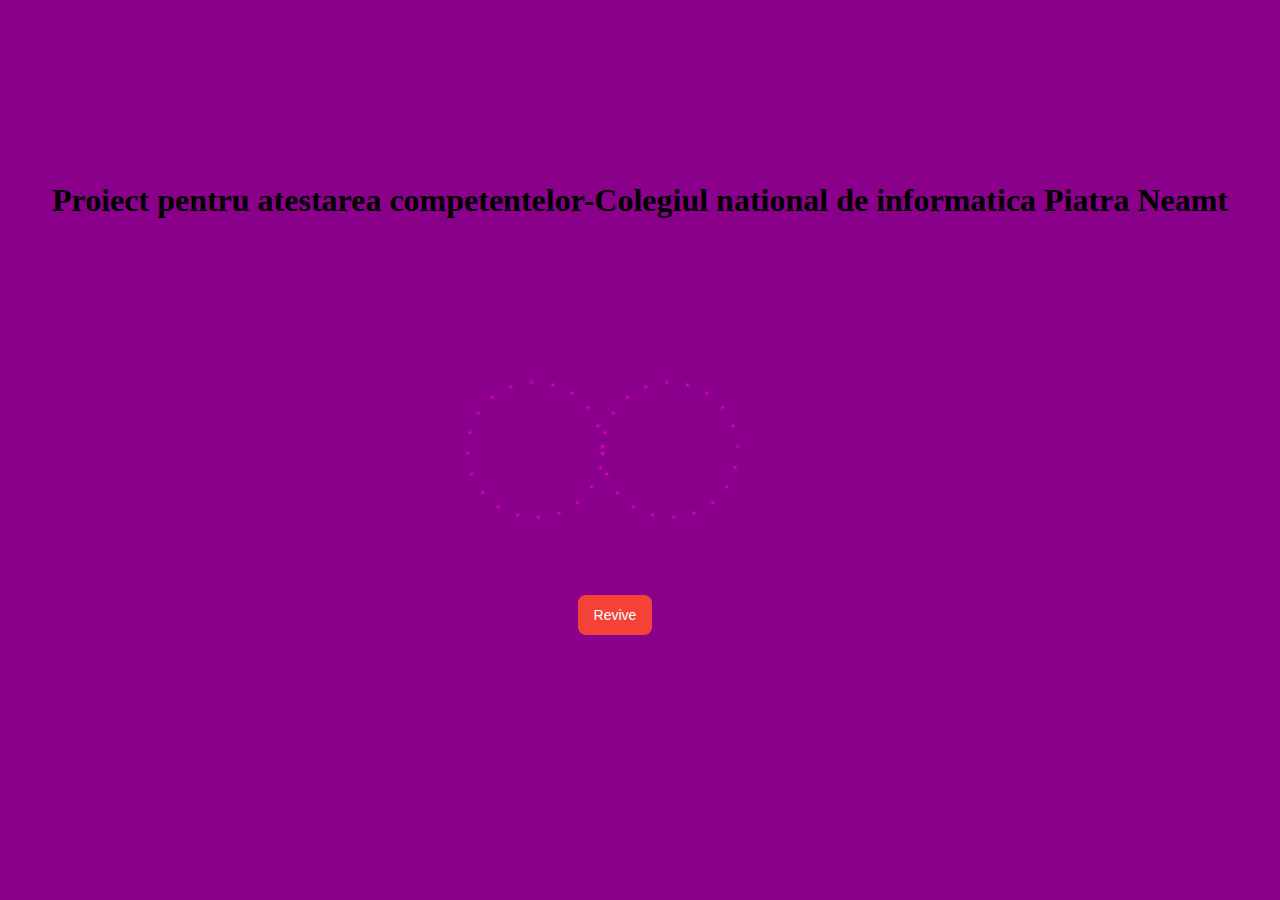
<file: Atestat/index.html>
<!DOCTYPE html>
<html lang="en">
<head>
    <meta charset="UTF-8">
    <meta name="viewport" content="width=device-width, initial-scale=1.0">
    <title>Video games</title>
    <link rel="stylesheet" href="style.css">
 <style>
   a:link, a:visited {
   position: relative;
   background-color: #f44336;
   color: white;
   padding: 14px 25px;
   text-align: center;
   text-decoration: none;
   display: inline-block;
  border-radius: 8px;
  border-style: none;
  box-sizing: border-box;
  color: #FFFFFF;
  cursor: pointer;
  display: inline-block;
  font-family: "Haas Grot Text R Web", "Helvetica Neue", Helvetica, Arial, sans-serif;
  font-size: 14px;
  font-weight: 500;
  height: 40px;
  line-height: 20px;
  list-style: none;
  margin: 0;
  outline: none;
  padding: 10px 16px;
  position: relative;
  text-align: center;
  text-decoration: none;
  transition: color 100ms;
  vertical-align: baseline;
  user-select: none;
  -webkit-user-select: none;
  touch-action: manipulation;
}

.button-1:hover,
.button-1:focus {
  background-color: #F082AC;
   }
   a:hover, a:active {
   background-color: rgb(255, 0, 187);
   }   
 </style>
</head>
<body>
  
    <section>
      <h1 style="position: absolute;padding-bottom: 500px">Proiect pentru atestarea competentelor-Colegiul national de informatica Piatra Neamt</h1>
            
        <div class="container"> 
            <div class="circle">   
                <span style="--i:0;"></span>
                <span style="--i:1;"></span>
                <span style="--i:2;"></span>
                <span style="--i:3;"></span>
                <span style="--i:4;"></span>
                <span style="--i:5;"></span>
                <span style="--i:6;"></span>
                <span style="--i:7;"></span>
                <span style="--i:8;"></span>
                <span style="--i:9;"></span>
                <span style="--i:10;"></span>
                <span style="--i:11;"></span>
                <span style="--i:12;"></span>
                <span style="--i:13;"></span>
                <span style="--i:14;"></span>
                <span style="--i:15;"></span>
                <span style="--i:16;"></span>
                <span style="--i:17;"></span>
                <span style="--i:18;"></span>
                <span style="--i:19;"></span>
                <span style="--i:20;"></span>
             </div>
             <div class="circle">   
                <span style="--i:0;"></span>
                <span style="--i:1;"></span>
                <span style="--i:2;"></span>
                <span style="--i:3;"></span>
                <span style="--i:4;"></span>
                <span style="--i:5;"></span>
                <span style="--i:6;"></span>
                <span style="--i:7;"></span>
                <span style="--i:8;"></span>
                <span style="--i:9;"></span>
                <span style="--i:10;"></span>
                <span style="--i:11;"></span>
                <span style="--i:12;"></span>
                <span style="--i:13;"></span>
                <span style="--i:14;"></span>
                <span style="--i:15;"></span>
                <span style="--i:16;"></span>
                <span style="--i:17;"></span>
                <span style="--i:18;"></span>
                <span style="--i:19;"></span>
                <span style="--i:20;"></span>
             </div>
        </div>
        <a href="home.html" style="top: 165px;right: 160px;">Revive</a>
     </section>
   


</html>
</file>
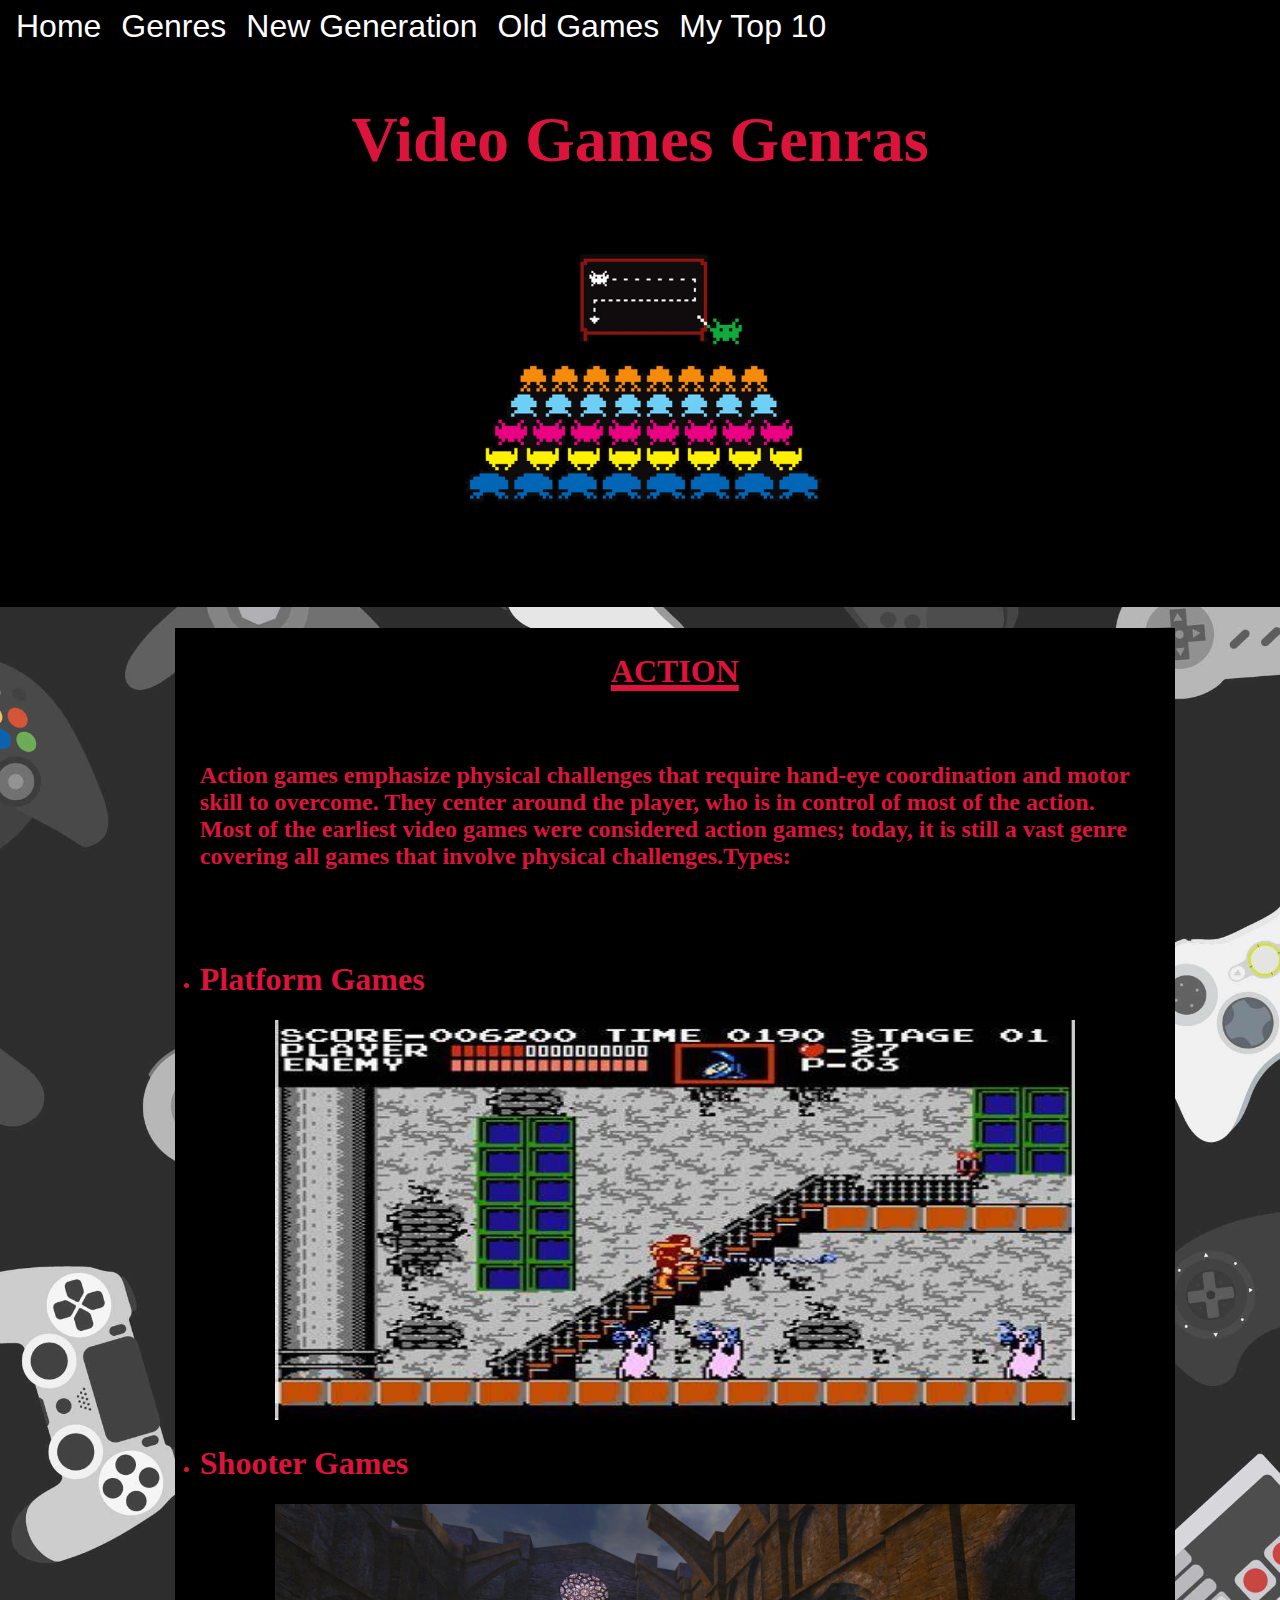
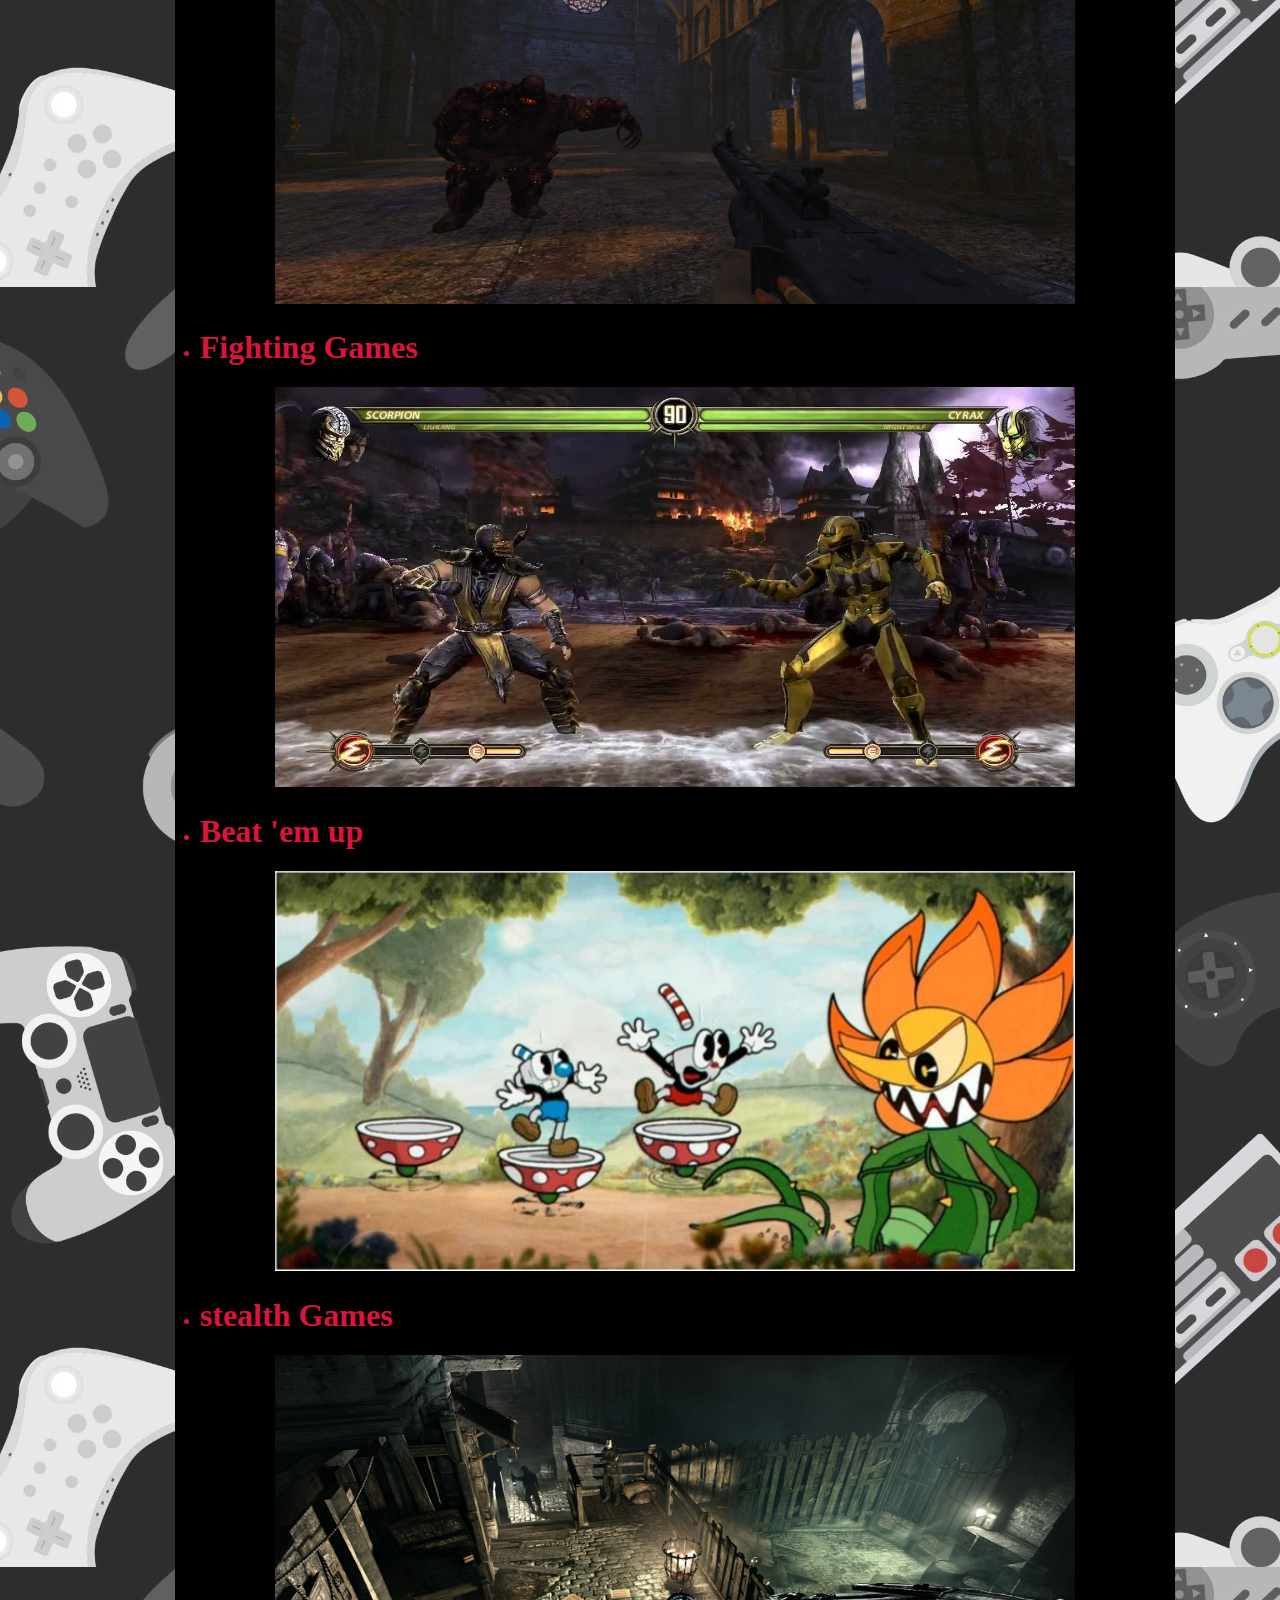
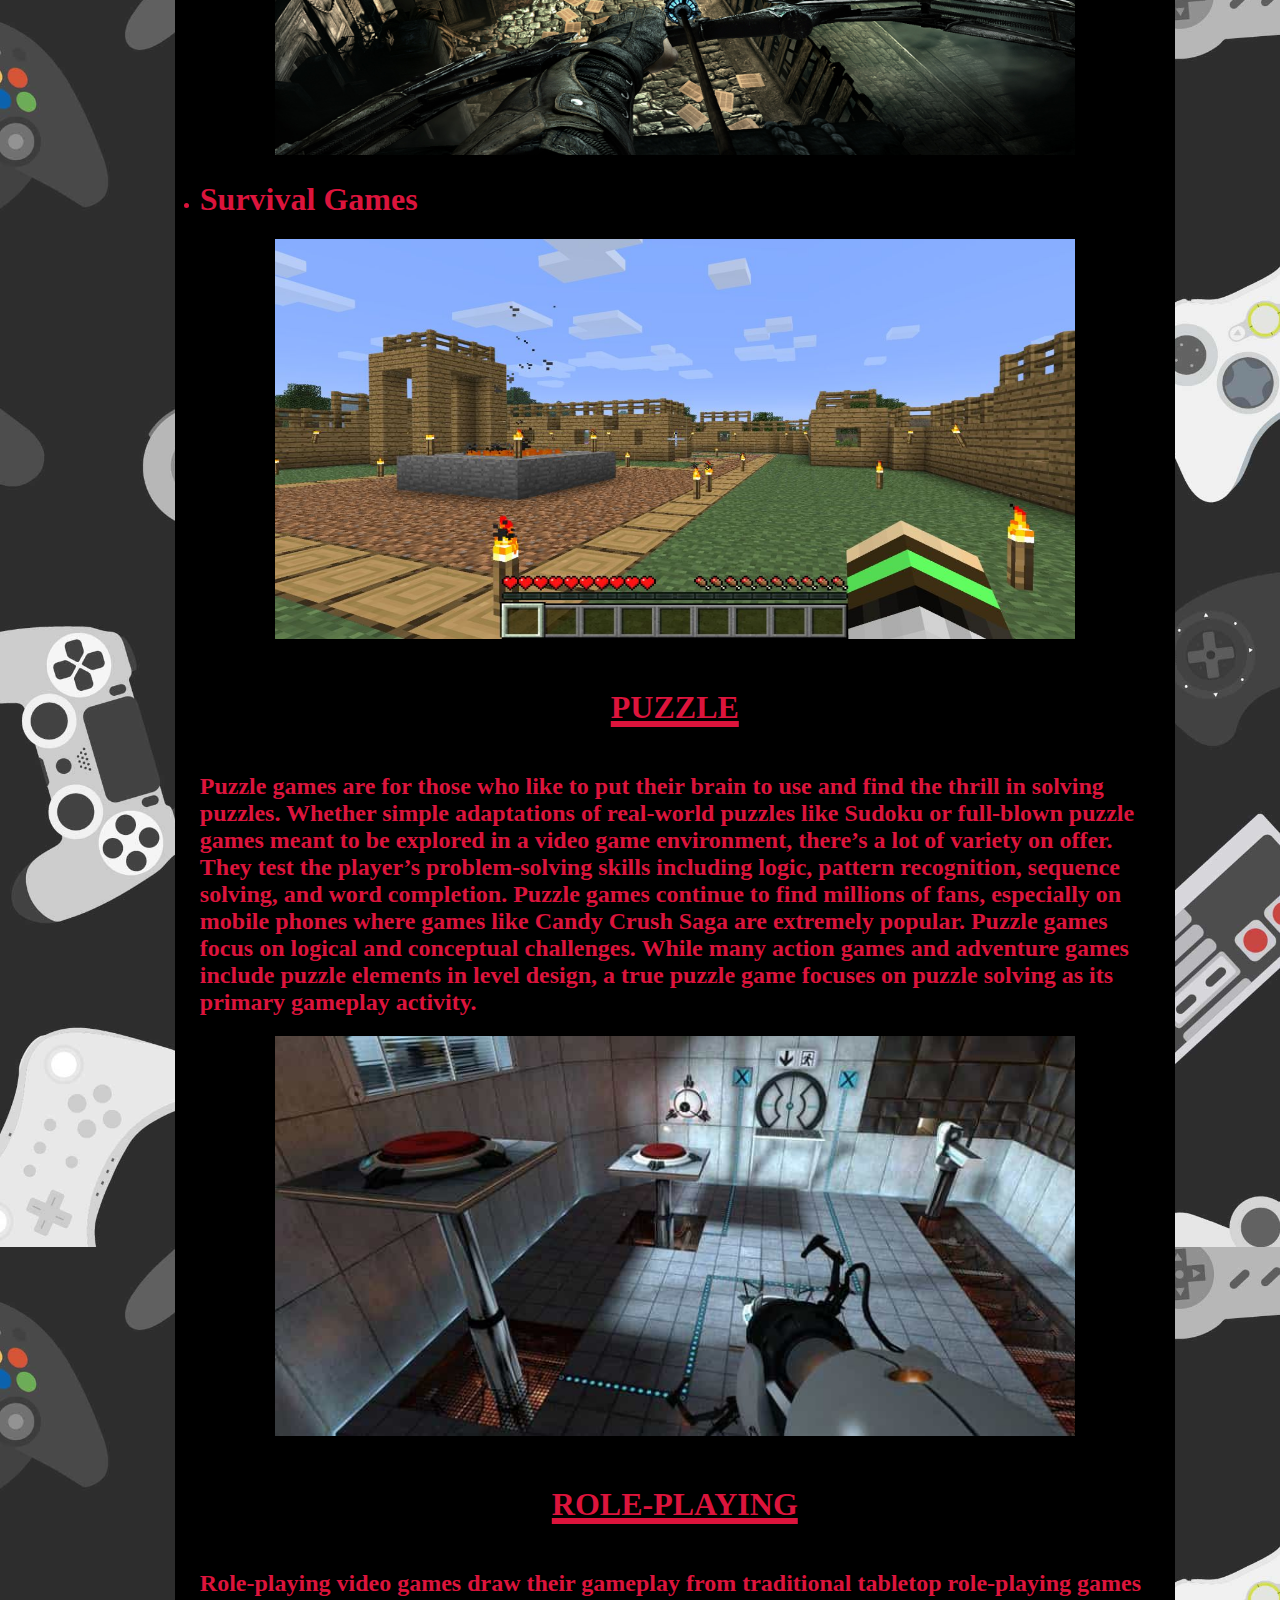
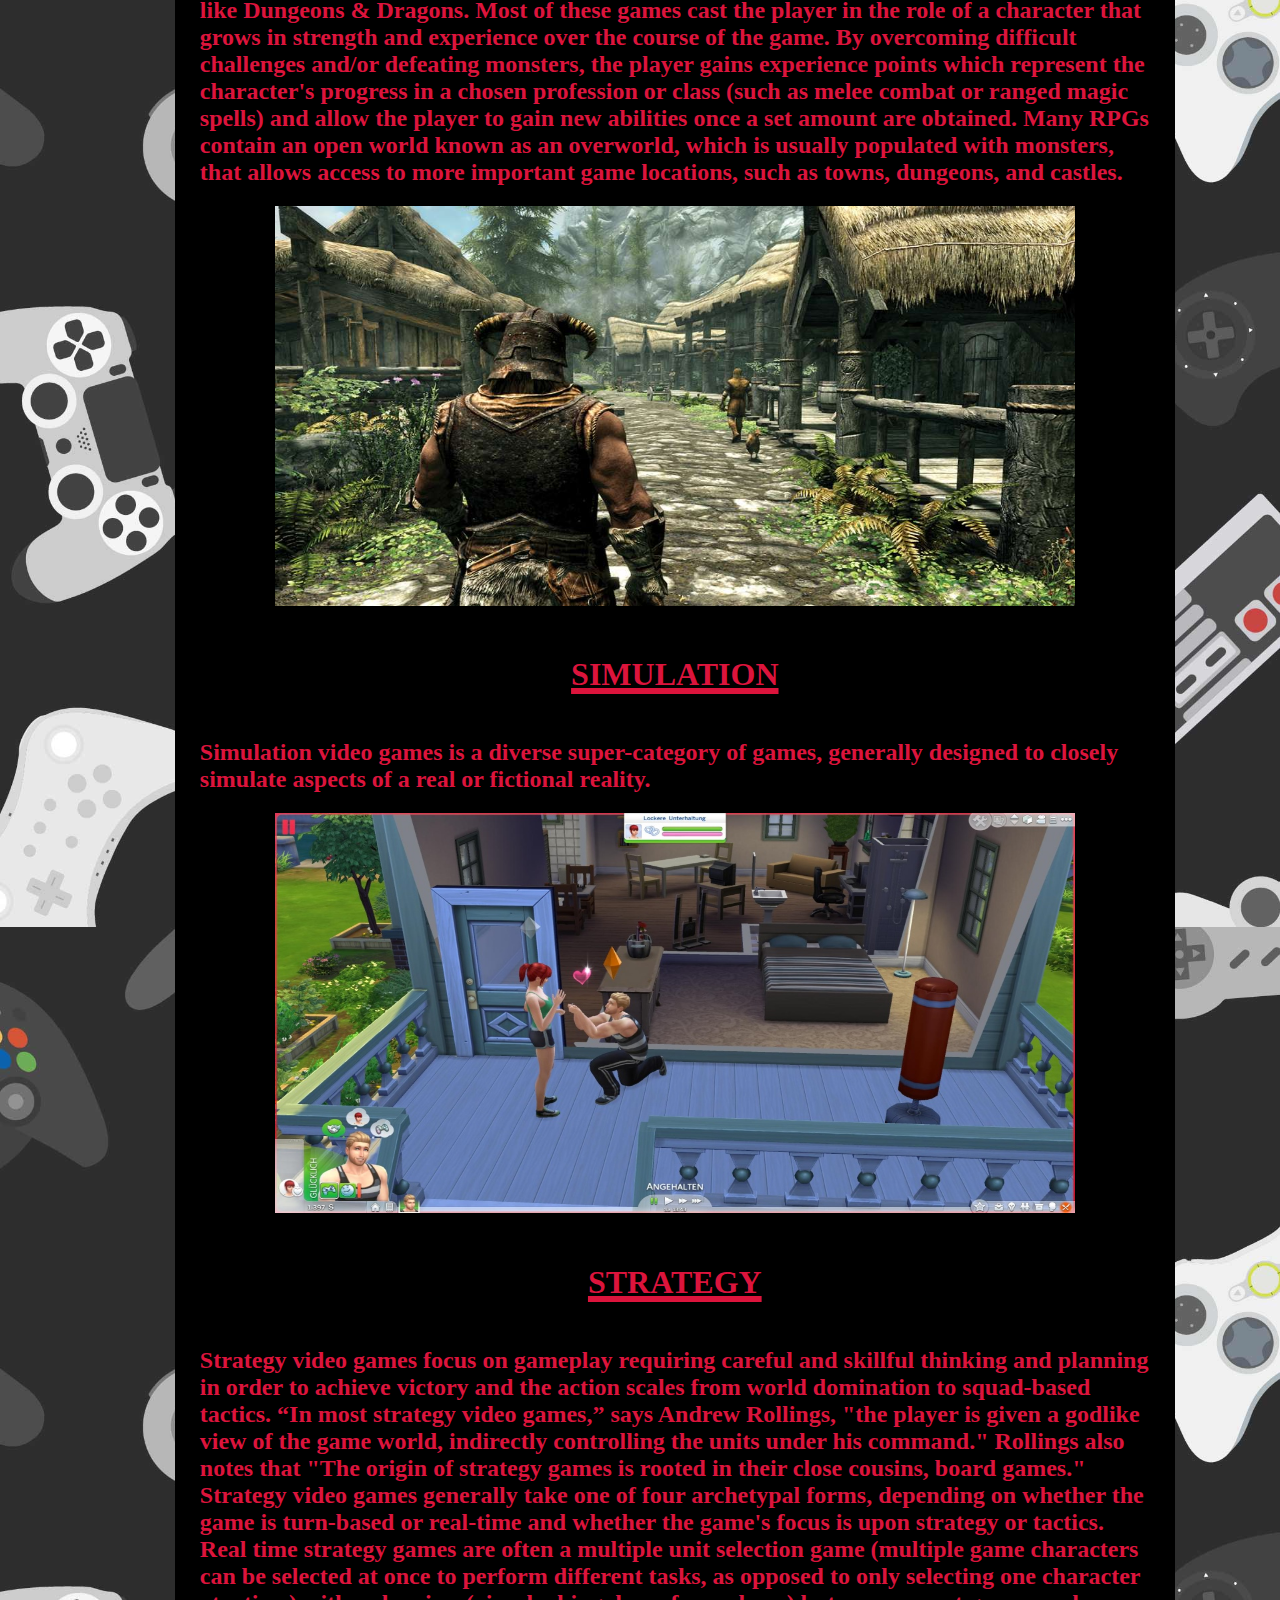
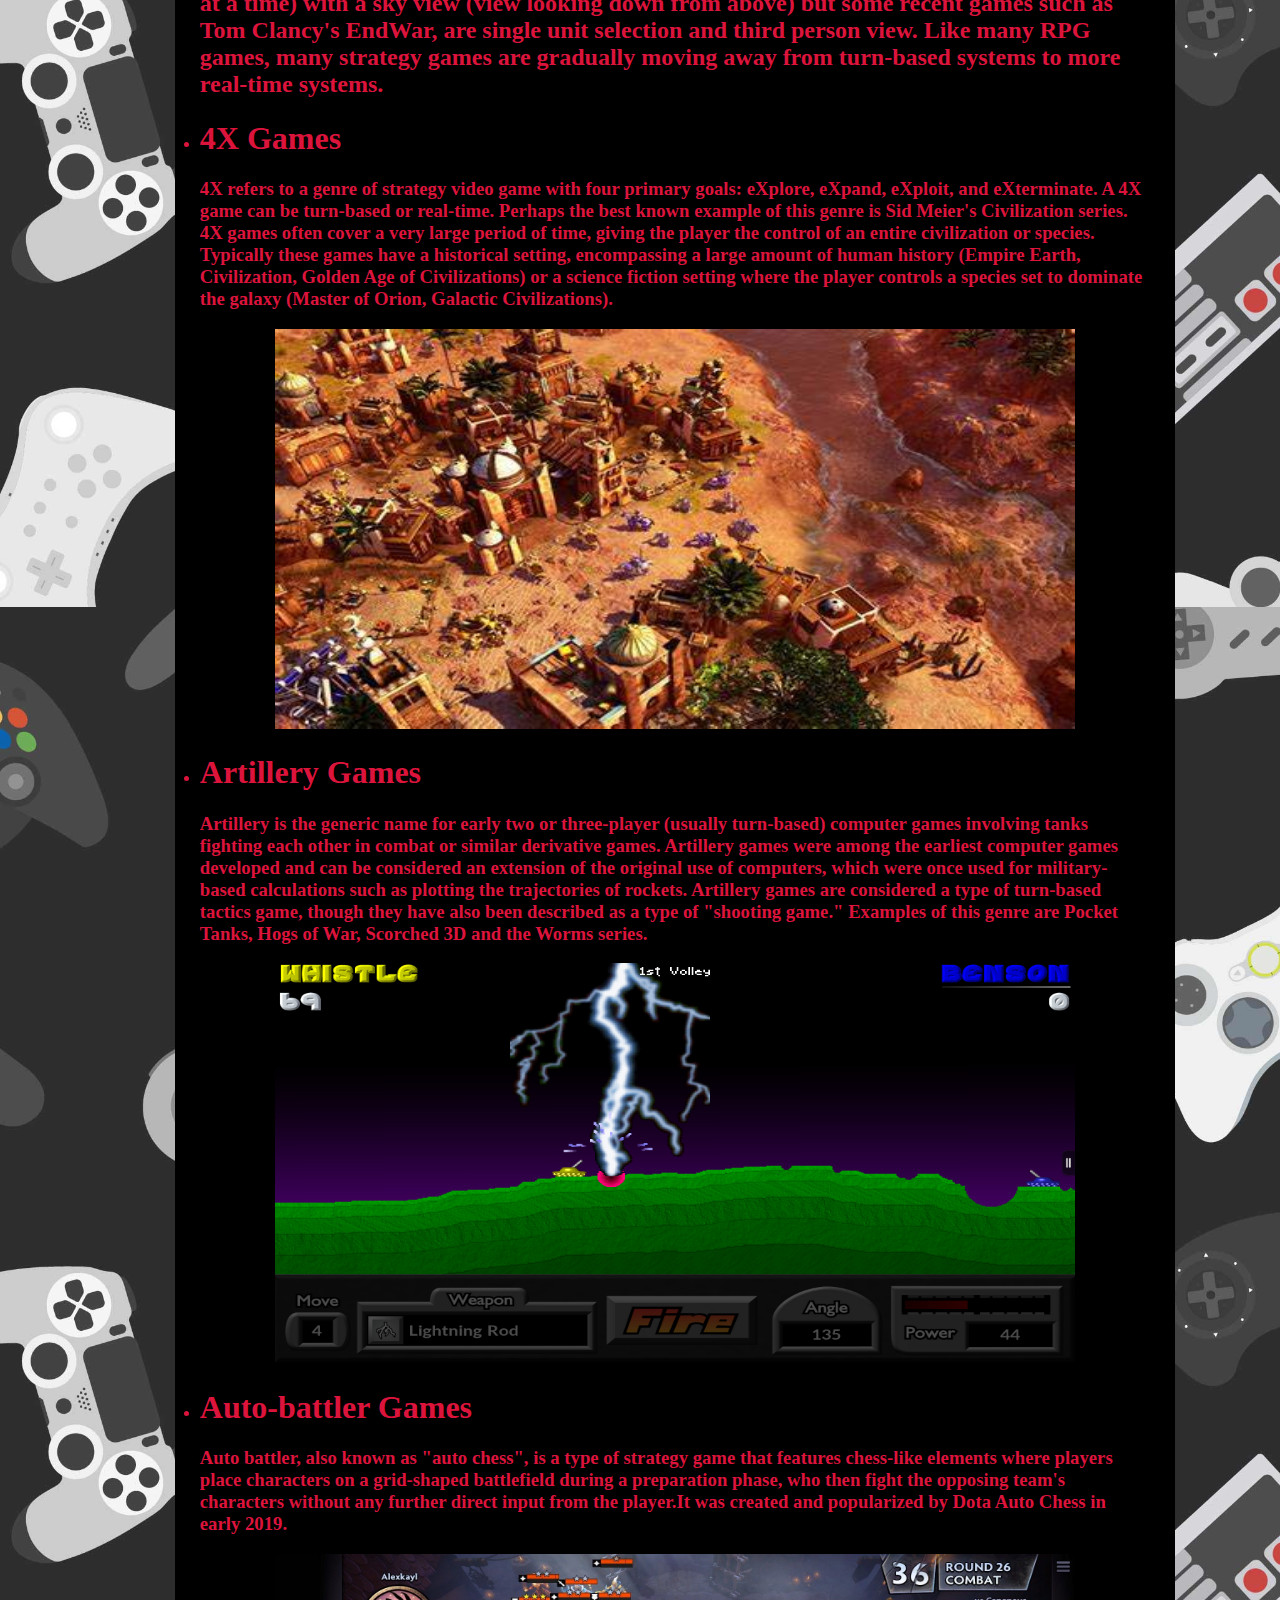
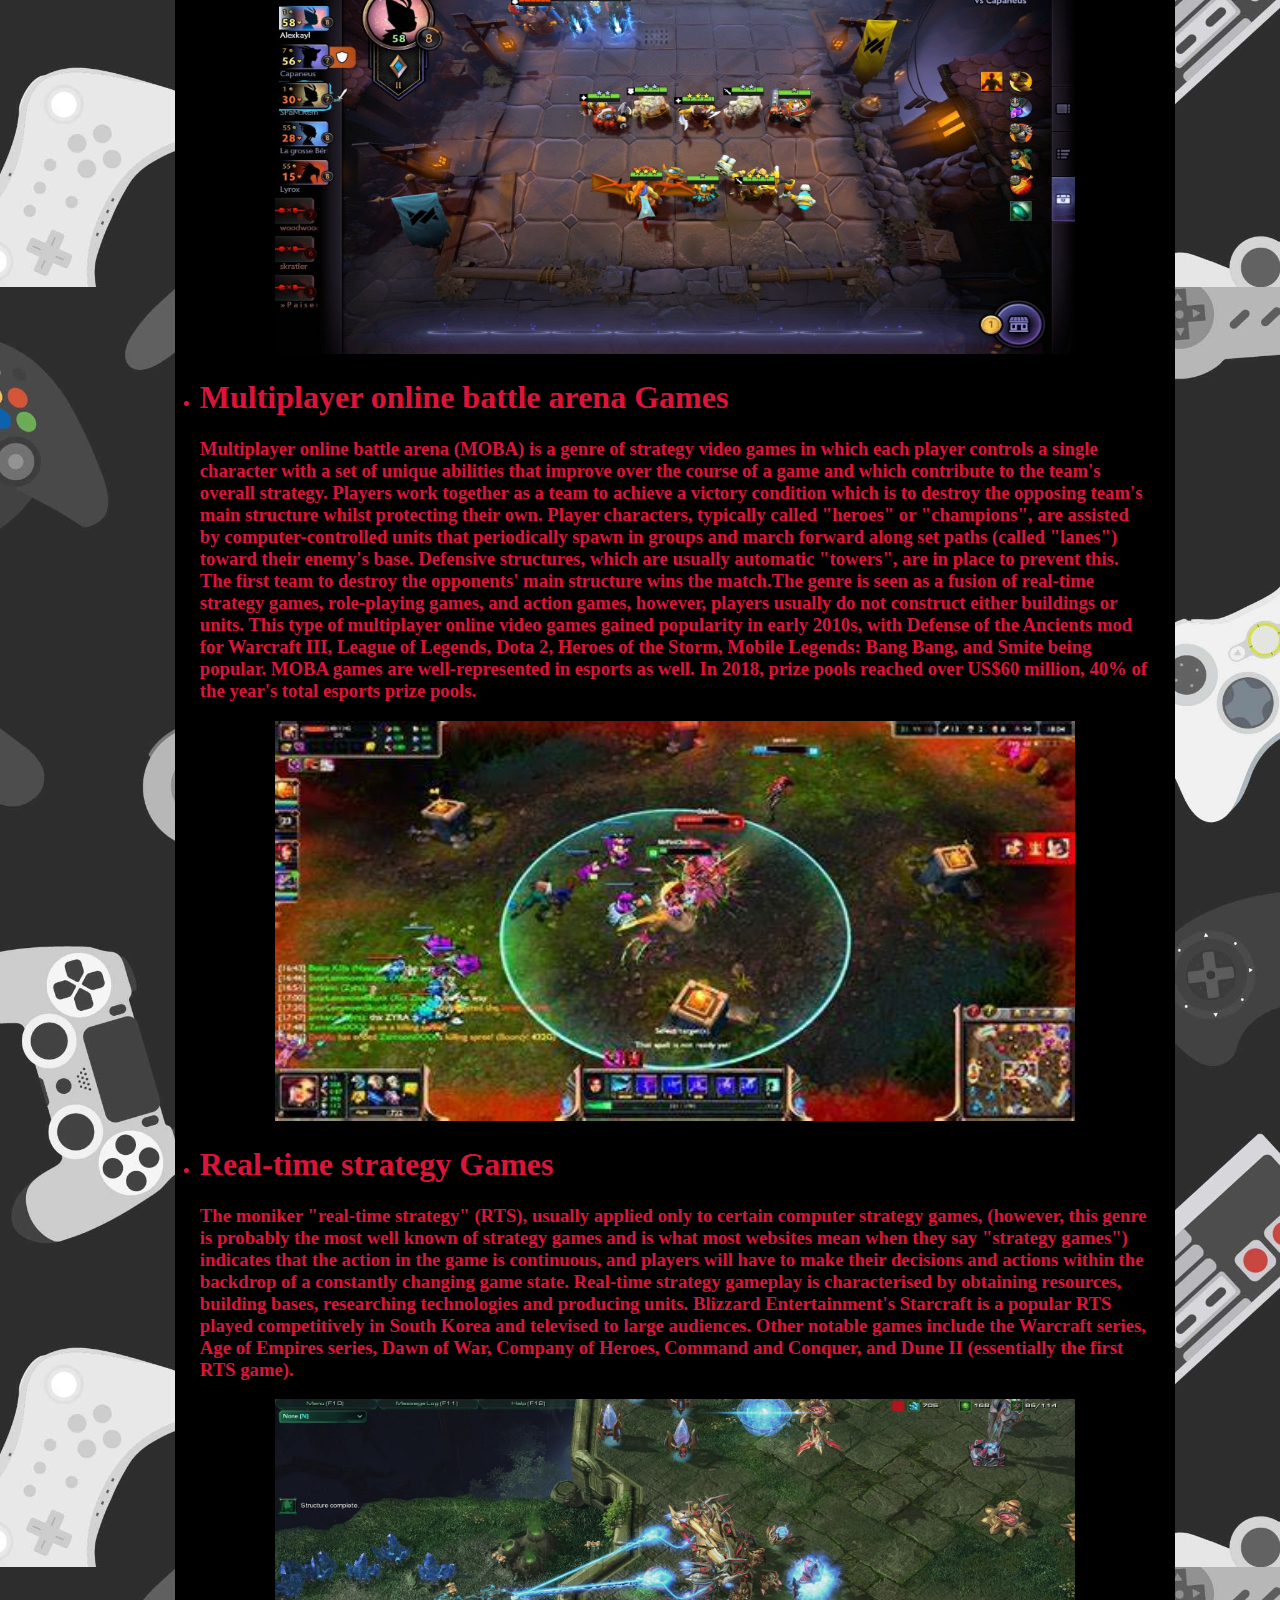
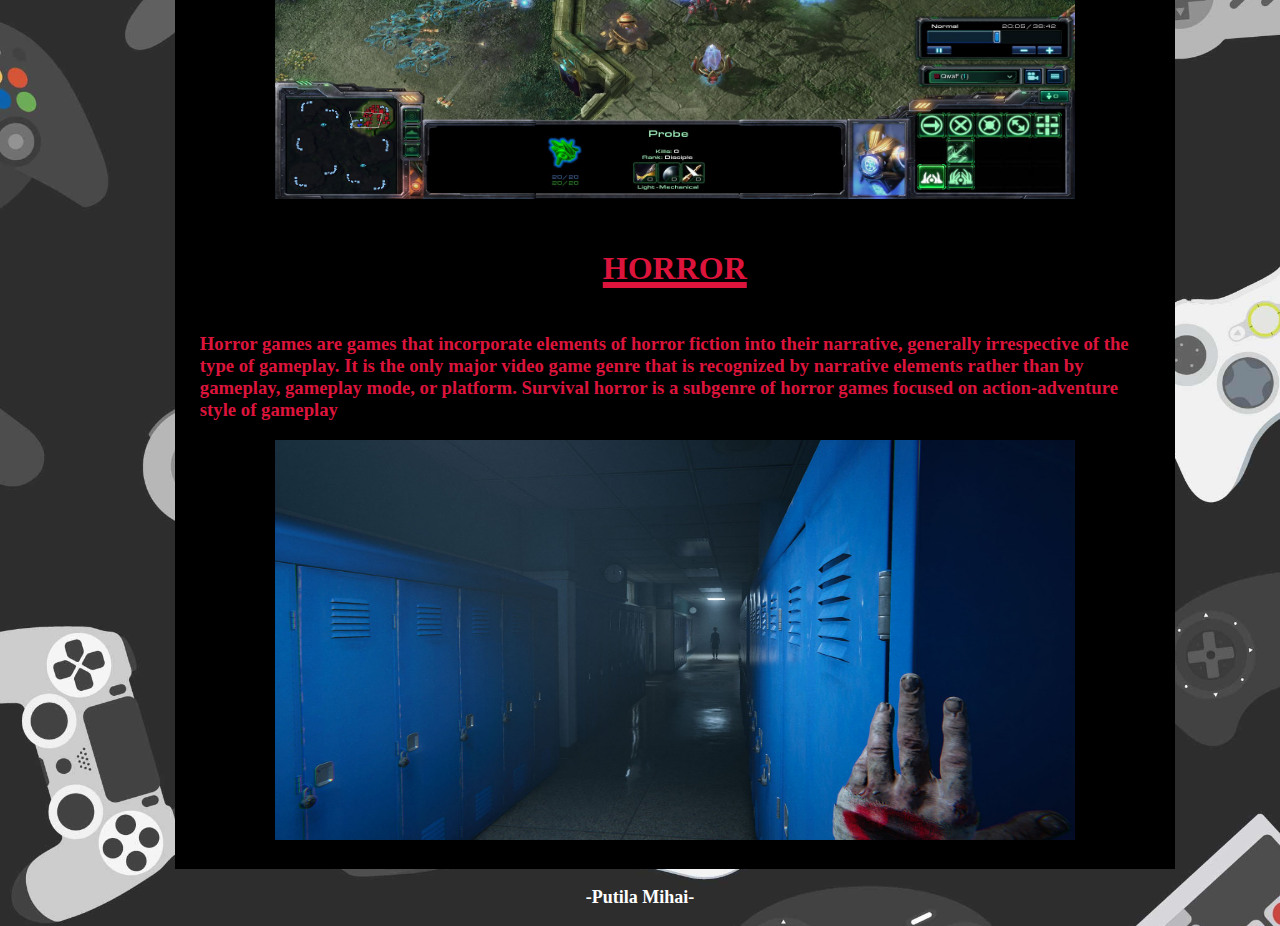
<file: Atestat/Genras.html>
<!DOCTYPE html>
<html lang="en">
<head>
    <meta charset="UTF-8">
    <meta name="viewport" content="width=device-width, initial-scale=1.0">
    <title>Genras</title>
    <link rel="stylesheet" href="text.css"/>
</head>
<body>
    <nav>
        <ul class="menun">
            <li><a class="buttonn" href="home.html">Home</a></li>
            <li><a class="buttonn" href="Genras.html">Genres</a></li>
            <li><a class="buttonn" href="NewGeneration.html">New Generation</a></li>
            <li><a class="buttonn" href="OldGames.html">Old Games</a></li>
            <li><a class="buttonn" href="Mytop.html">My Top 10</a></li>
        </ul>
    </nav>
    <div class="first">
        <div class="first-text">
            <h1>Video Games Genras</h1>
        </div>
    </div>
    <div class="mainc">
        <div class="midcol">
            <h1 class="writting" style="text-align:center;text-transform: uppercase;text-decoration-line: underline;text-decoration-thickness: 6px;text-decoration-color: crimson;">Action</h1>
            <h2 class="writting">Action games emphasize physical challenges that require hand-eye coordination and motor skill to overcome. They center around the player, who is in control of most of the action. Most of the earliest video games were considered action games; today, it is still a vast genre covering all games that involve physical challenges.Types:</h2>
            <ul class="writting">
                <li><h1>Platform Games</h1></li>
                <img src="poze/castlevania.png" style="width: 800px;height: 400px;padding-left: 75px;">
                <li><h1>Shooter Games</h1></li>
                <img src="poze/wolf.png" style="width: 800px;height: 400px;padding-left: 75px;">
                <li><h1>Fighting Games</h1></li>
                <img src="poze/mk.png" style="width: 800px;height: 400px;padding-left: 75px;">
                <li><h1>Beat 'em up</h1></li>
                <img src="poze/cuphead.png" style="width: 800px;height: 400px;padding-left: 75px;">
                <li><h1>stealth Games</h1></li>
                <img src="poze/thief.png" style="width: 800px;height: 400px;padding-left: 75px;">
                <li><h1>Survival Games</h1></li>
                <img src="poze/minecraft.png" style="width: 800px;height: 400px;padding-left: 75px;">
                <h1 class="writting" style="text-align:center;text-transform: uppercase;text-decoration-line: underline;text-decoration-thickness: 6px;text-decoration-color: crimson;">Puzzle</h1>
                <h2>Puzzle games are for those who like to put their brain to use and find the thrill in solving puzzles. Whether simple adaptations of real-world puzzles like Sudoku or full-blown puzzle games meant to be explored in a video game environment, there’s a lot of variety on offer. They test the player’s problem-solving skills including logic, pattern recognition, sequence solving, and word completion. Puzzle games continue to find millions of fans, especially on mobile phones where games like Candy Crush Saga are extremely popular.

                    Puzzle games focus on logical and conceptual challenges. While many action games and adventure games include puzzle elements in level design, a true puzzle game focuses on puzzle solving as its primary gameplay activity.</h2>
                <img src="poze/portal2.png" style="width: 800px;height: 400px;padding-left: 75px;">
                <h1 class="writting" style="text-align:center;text-transform: uppercase;text-decoration-line: underline;text-decoration-thickness: 6px;text-decoration-color: crimson;">Role-playing</h1>
                <h2>Role-playing video games draw their gameplay from traditional tabletop role-playing games like Dungeons & Dragons. Most of these games cast the player in the role of a character that grows in strength and experience over the course of the game. By overcoming difficult challenges and/or defeating monsters, the player gains experience points which represent the character's progress in a chosen profession or class (such as melee combat or ranged magic spells) and allow the player to gain new abilities once a set amount are obtained. Many RPGs contain an open world known as an overworld, which is usually populated with monsters, that allows access to more important game locations, such as towns, dungeons, and castles.</h2>
                <img src="poze/skyrim.png" style="width: 800px;height: 400px;padding-left: 75px;">
                <h1 class="writting" style="text-align:center;text-transform: uppercase;text-decoration-line: underline;text-decoration-thickness: 6px;text-decoration-color: crimson;">Simulation</h1>
                <h2>Simulation video games is a diverse super-category of games, generally designed to closely simulate aspects of a real or fictional reality.</h2>
                <img src="poze/sims.png" style="width: 800px;height: 400px;padding-left: 75px;">

                <h1 class="writting" style="text-align:center;text-transform: uppercase;text-decoration-line: underline;text-decoration-thickness: 6px;text-decoration-color: crimson;">Strategy</h1>
                <h2>Strategy video games focus on gameplay requiring careful and skillful thinking and planning in order to achieve victory and the action scales from world domination to squad-based tactics. “In most strategy video games,” says Andrew Rollings, "the player is given a godlike view of the game world, indirectly controlling the units under his command." Rollings also notes that "The origin of strategy games is rooted in their close cousins, board games." Strategy video games generally take one of four archetypal forms, depending on whether the game is turn-based or real-time and whether the game's focus is upon strategy or tactics. Real time strategy games are often a multiple unit selection game (multiple game characters can be selected at once to perform different tasks, as opposed to only selecting one character at a time) with a sky view (view looking down from above) but some recent games such as Tom Clancy's EndWar, are single unit selection and third person view. Like many RPG games, many strategy games are gradually moving away from turn-based systems to more real-time systems.</h2>
                <li><h1>4X Games</h1></li>
                <h3>4X refers to a genre of strategy video game with four primary goals: eXplore, eXpand, eXploit, and eXterminate. A 4X game can be turn-based or real-time. Perhaps the best known example of this genre is Sid Meier's Civilization series. 4X games often cover a very large period of time, giving the player the control of an entire civilization or species. Typically these games have a historical setting, encompassing a large amount of human history (Empire Earth, Civilization, Golden Age of Civilizations) or a science fiction setting where the player controls a species set to dominate the galaxy (Master of Orion, Galactic Civilizations).</h3>
                <img src="poze/empire.png" style="width: 800px;height: 400px;padding-left: 75px;">
                <li><h1>Artillery Games</h1></li>
                <h3>Artillery is the generic name for early two or three-player (usually turn-based) computer games involving tanks fighting each other in combat or similar derivative games. Artillery games were among the earliest computer games developed and can be considered an extension of the original use of computers, which were once used for military-based calculations such as plotting the trajectories of rockets. Artillery games are considered a type of turn-based tactics game, though they have also been described as a type of "shooting game." Examples of this genre are Pocket Tanks, Hogs of War, Scorched 3D and the Worms series.</h3>
                <img src="poze/tanks.png" style="width: 800px;height: 400px;padding-left: 75px;">
                <li><h1>Auto-battler Games</h1></li>
                <h3>Auto battler, also known as "auto chess", is a type of strategy game that features chess-like elements where players place characters on a grid-shaped battlefield during a preparation phase, who then fight the opposing team's characters without any further direct input from the player.It was created and popularized by Dota Auto Chess in early 2019.</h3>
                <img src="poze/dota.png" style="width: 800px;height: 400px;padding-left: 75px;">
                <li><h1>Multiplayer online battle arena Games</h1></li>
                <h3>Multiplayer online battle arena (MOBA) is a genre of strategy video games in which each player controls a single character with a set of unique abilities that improve over the course of a game and which contribute to the team's overall strategy. Players work together as a team to achieve a victory condition which is to destroy the opposing team's main structure whilst protecting their own. Player characters, typically called "heroes" or "champions", are assisted by computer-controlled units that periodically spawn in groups and march forward along set paths (called "lanes") toward their enemy's base. Defensive structures, which are usually automatic "towers", are in place to prevent this. The first team to destroy the opponents' main structure wins the match.The genre is seen as a fusion of real-time strategy games, role-playing games, and action games, however, players usually do not construct either buildings or units. This type of multiplayer online video games gained popularity in early 2010s, with Defense of the Ancients mod for Warcraft III, League of Legends, Dota 2, Heroes of the Storm, Mobile Legends: Bang Bang, and Smite being popular. MOBA games are well-represented in esports as well. In 2018, prize pools reached over US$60 million, 40% of the year's total esports prize pools.</h3>
                <img src="poze/league.png" style="width: 800px;height: 400px;padding-left: 75px;">
                <li><h1>Real-time strategy Games</h1></li>
                <h3>The moniker "real-time strategy" (RTS), usually applied only to certain computer strategy games, (however, this genre is probably the most well known of strategy games and is what most websites mean when they say "strategy games") indicates that the action in the game is continuous, and players will have to make their decisions and actions within the backdrop of a constantly changing game state. Real-time strategy gameplay is characterised by obtaining resources, building bases, researching technologies and producing units. Blizzard Entertainment's Starcraft is a popular RTS played competitively in South Korea and televised to large audiences. Other notable games include the Warcraft series, Age of Empires series, Dawn of War, Company of Heroes, Command and Conquer, and Dune II (essentially the first RTS game).</h3>
                <img src="poze/starcraft.png" style="width: 800px;height: 400px;padding-left: 75px;">
                <h1 class="writting" style="text-align:center;text-transform: uppercase;text-decoration-line: underline;text-decoration-thickness: 6px;text-decoration-color: crimson;">Horror</h1>
                <h3>Horror games are games that incorporate elements of horror fiction into their narrative, generally irrespective of the type of gameplay. It is the only major video game genre that is recognized by narrative elements rather than by gameplay, gameplay mode, or platform. Survival horror is a subgenre of horror games focused on action-adventure style of gameplay</h3>
                <img src="poze/outlast.png" style="width: 800px;height: 400px;padding-left: 75px;">
                
        </div>
        <p style="text-align: center;color: white;transform: uppercase;font-weight: 900;font-size: large;">-Putila Mihai-</p>
    </div>

</body>
</html>
</file>
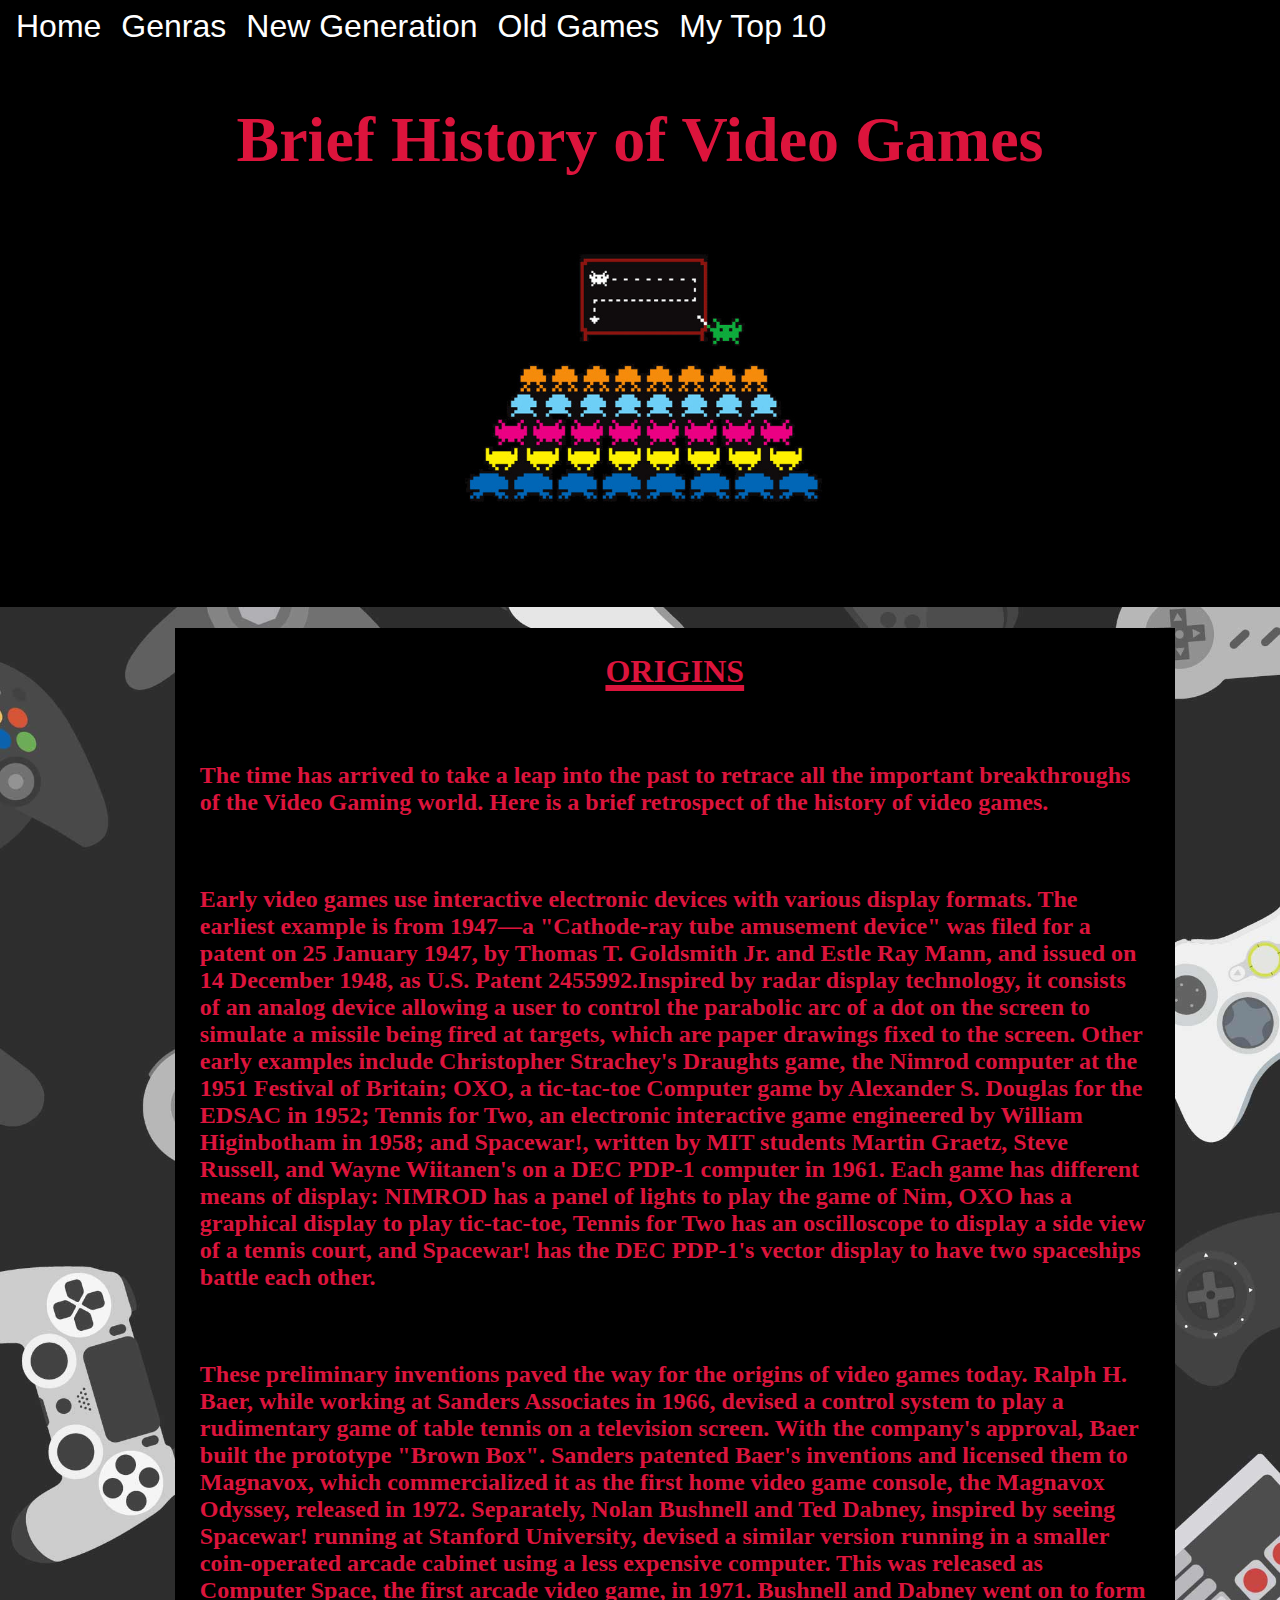
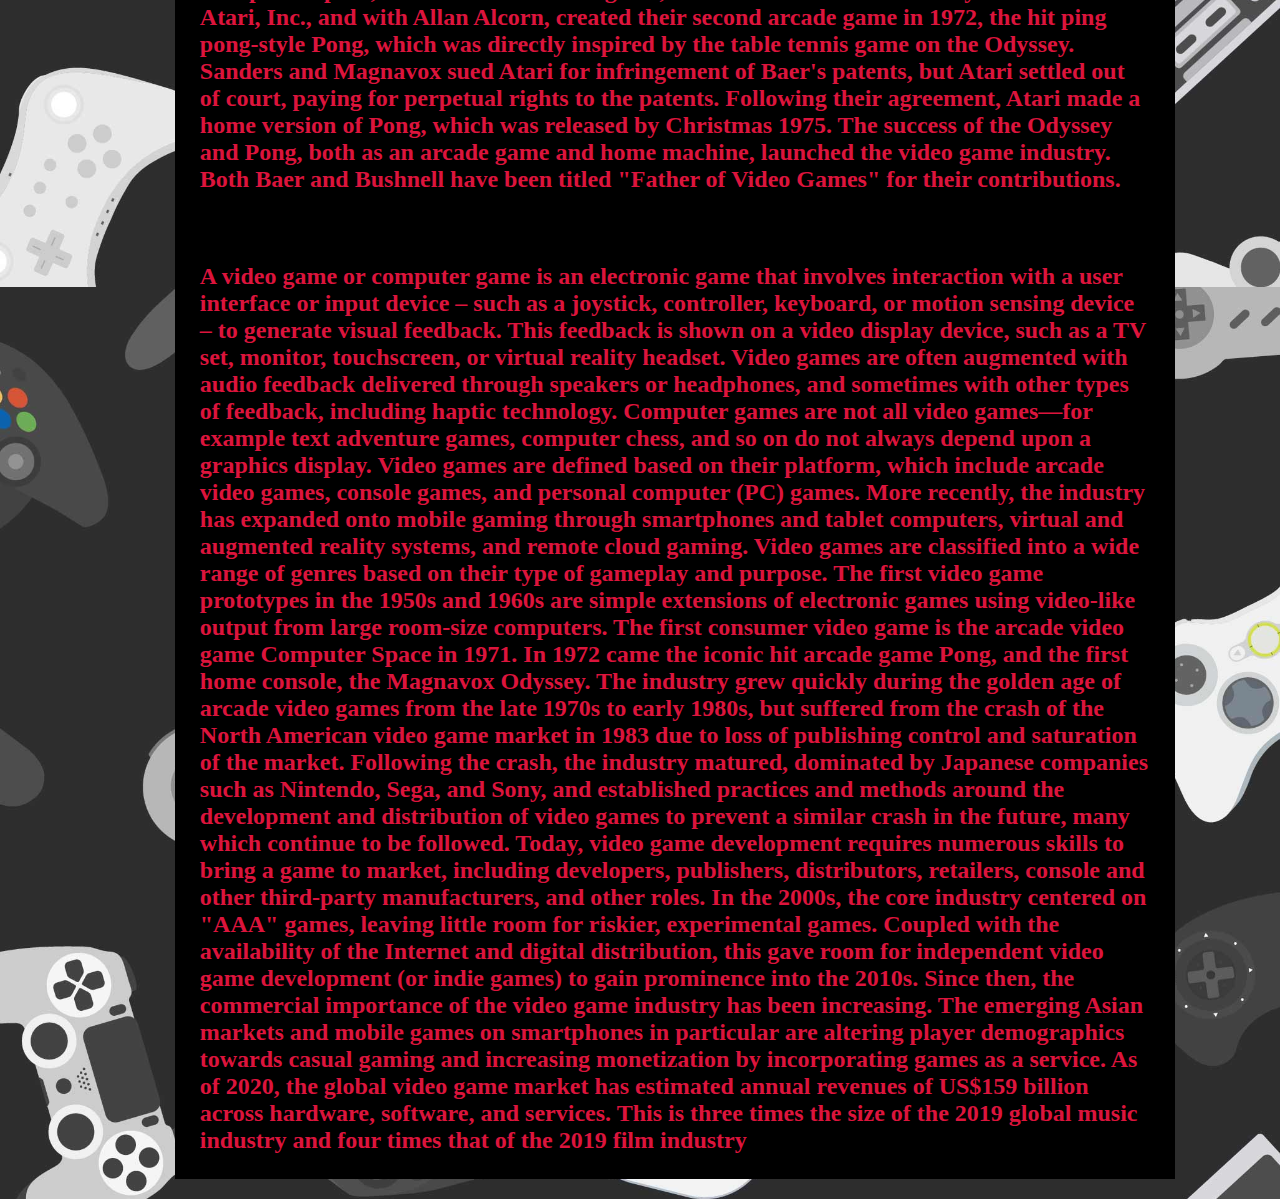
<file: Atestat/history.html>
<!DOCTYPE html>
<html lang="en">
<head>
    <meta charset="UTF-8">
    <meta name="viewport" content="width=device-width, initial-scale=1.0">
    <title>Brief History</title>
    <link rel="stylesheet" href="text.css"/>
</head>
<body>
    <nav>
        <ul class="menun">
            <li><a class="buttonn" href="home.html">Home</a></li>
            <li><a class="buttonn" href="Genras.html">Genras</a></li>
            <li><a class="buttonn" href="NewGeneration.html">New Generation</a></li>
            <li><a class="buttonn" href="OldGames.html">Old Games</a></li>
            <li><a class="buttonn" href="Mytop.html">My Top 10</a></li>
        </ul>
    </nav>
    <div class="first">
        <div class="first-text">
            <h1>Brief History of Video Games</h1>
        </div>
    </div>
    <div class="mainc">
        <div class="midcol">
            <h1 class="writting" style="text-align:center;text-transform: uppercase;text-decoration-line: underline;text-decoration-thickness: 6px;text-decoration-color: crimson;">Origins</h1>
            <h2 class="writting">The time has arrived to take a leap into the past to retrace all the important breakthroughs of the Video Gaming world. Here is a brief retrospect of the history of video games.</h2>
            <h2 class="writting">Early video games use interactive electronic devices with various display formats. The earliest example is from 1947—a "Cathode-ray tube amusement device" was filed for a patent on 25 January 1947, by Thomas T. Goldsmith Jr. and Estle Ray Mann, and issued on 14 December 1948, as U.S. Patent 2455992.Inspired by radar display technology, it consists of an analog device allowing a user to control the parabolic arc of a dot on the screen to simulate a missile being fired at targets, which are paper drawings fixed to the screen. Other early examples include Christopher Strachey's Draughts game, the Nimrod computer at the 1951 Festival of Britain; OXO, a tic-tac-toe Computer game by Alexander S. Douglas for the EDSAC in 1952; Tennis for Two, an electronic interactive game engineered by William Higinbotham in 1958; and Spacewar!, written by MIT students Martin Graetz, Steve Russell, and Wayne Wiitanen's on a DEC PDP-1 computer in 1961. Each game has different means of display: NIMROD has a panel of lights to play the game of Nim, OXO has a graphical display to play tic-tac-toe, Tennis for Two has an oscilloscope to display a side view of a tennis court, and Spacewar! has the DEC PDP-1's vector display to have two spaceships battle each other.</h2>
            <h2 class="writting">These preliminary inventions paved the way for the origins of video games today. Ralph H. Baer, while working at Sanders Associates in 1966, devised a control system to play a rudimentary game of table tennis on a television screen. With the company's approval, Baer built the prototype "Brown Box". Sanders patented Baer's inventions and licensed them to Magnavox, which commercialized it as the first home video game console, the Magnavox Odyssey, released in 1972. Separately, Nolan Bushnell and Ted Dabney, inspired by seeing Spacewar! running at Stanford University, devised a similar version running in a smaller coin-operated arcade cabinet using a less expensive computer. This was released as Computer Space, the first arcade video game, in 1971. Bushnell and Dabney went on to form Atari, Inc., and with Allan Alcorn, created their second arcade game in 1972, the hit ping pong-style Pong, which was directly inspired by the table tennis game on the Odyssey. Sanders and Magnavox sued Atari for infringement of Baer's patents, but Atari settled out of court, paying for perpetual rights to the patents. Following their agreement, Atari made a home version of Pong, which was released by Christmas 1975. The success of the Odyssey and Pong, both as an arcade game and home machine, launched the video game industry. Both Baer and Bushnell have been titled "Father of Video Games" for their contributions.</h2>  
            <h2 class="writting">A video game or computer game is an electronic game that involves interaction with a user interface or input device – such as a joystick, controller, keyboard, or motion sensing device – to generate visual feedback. This feedback is shown on a video display device, such as a TV set, monitor, touchscreen, or virtual reality headset. Video games are often augmented with audio feedback delivered through speakers or headphones, and sometimes with other types of feedback, including haptic technology. Computer games are not all video games—for example text adventure games, computer chess, and so on do not always depend upon a graphics display. Video games are defined based on their platform, which include arcade video games, console games, and personal computer (PC) games. More recently, the industry has expanded onto mobile gaming through smartphones and tablet computers, virtual and augmented reality systems, and remote cloud gaming. Video games are classified into a wide range of genres based on their type of gameplay and purpose. The first video game prototypes in the 1950s and 1960s are simple extensions of electronic games using video-like output from large room-size computers. The first consumer video game is the arcade video game Computer Space in 1971. In 1972 came the iconic hit arcade game Pong, and the first home console, the Magnavox Odyssey. The industry grew quickly during the golden age of arcade video games from the late 1970s to early 1980s, but suffered from the crash of the North American video game market in 1983 due to loss of publishing control and saturation of the market. Following the crash, the industry matured, dominated by Japanese companies such as Nintendo, Sega, and Sony, and established practices and methods around the development and distribution of video games to prevent a similar crash in the future, many which continue to be followed. Today, video game development requires numerous skills to bring a game to market, including developers, publishers, distributors, retailers, console and other third-party manufacturers, and other roles. In the 2000s, the core industry centered on "AAA" games, leaving little room for riskier, experimental games. Coupled with the availability of the Internet and digital distribution, this gave room for independent video game development (or indie games) to gain prominence into the 2010s. Since then, the commercial importance of the video game industry has been increasing. The emerging Asian markets and mobile games on smartphones in particular are altering player demographics towards casual gaming and increasing monetization by incorporating games as a service. As of 2020, the global video game market has estimated annual revenues of US$159 billion across hardware, software, and services. This is three times the size of the 2019 global music industry and four times that of the 2019 film industry</h2>
        </div>
    </div>
</body>
</html>
</file>
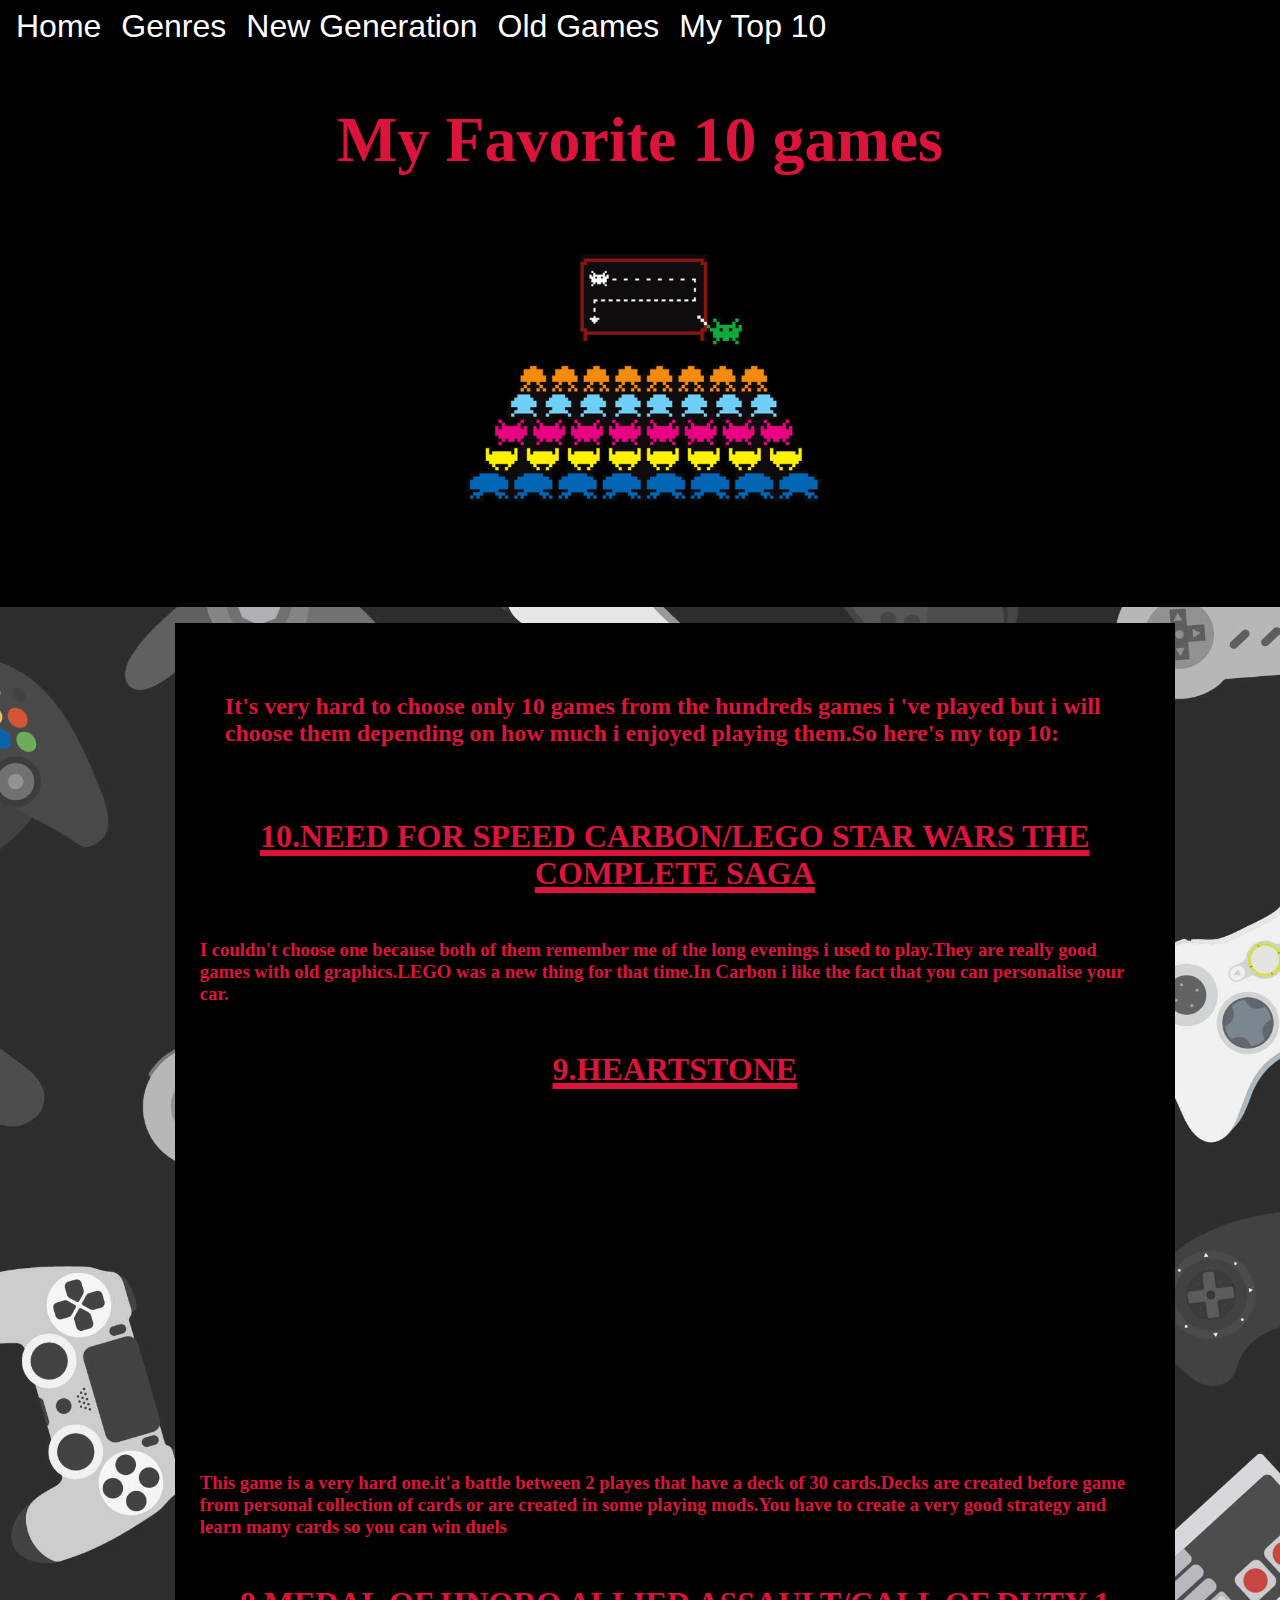
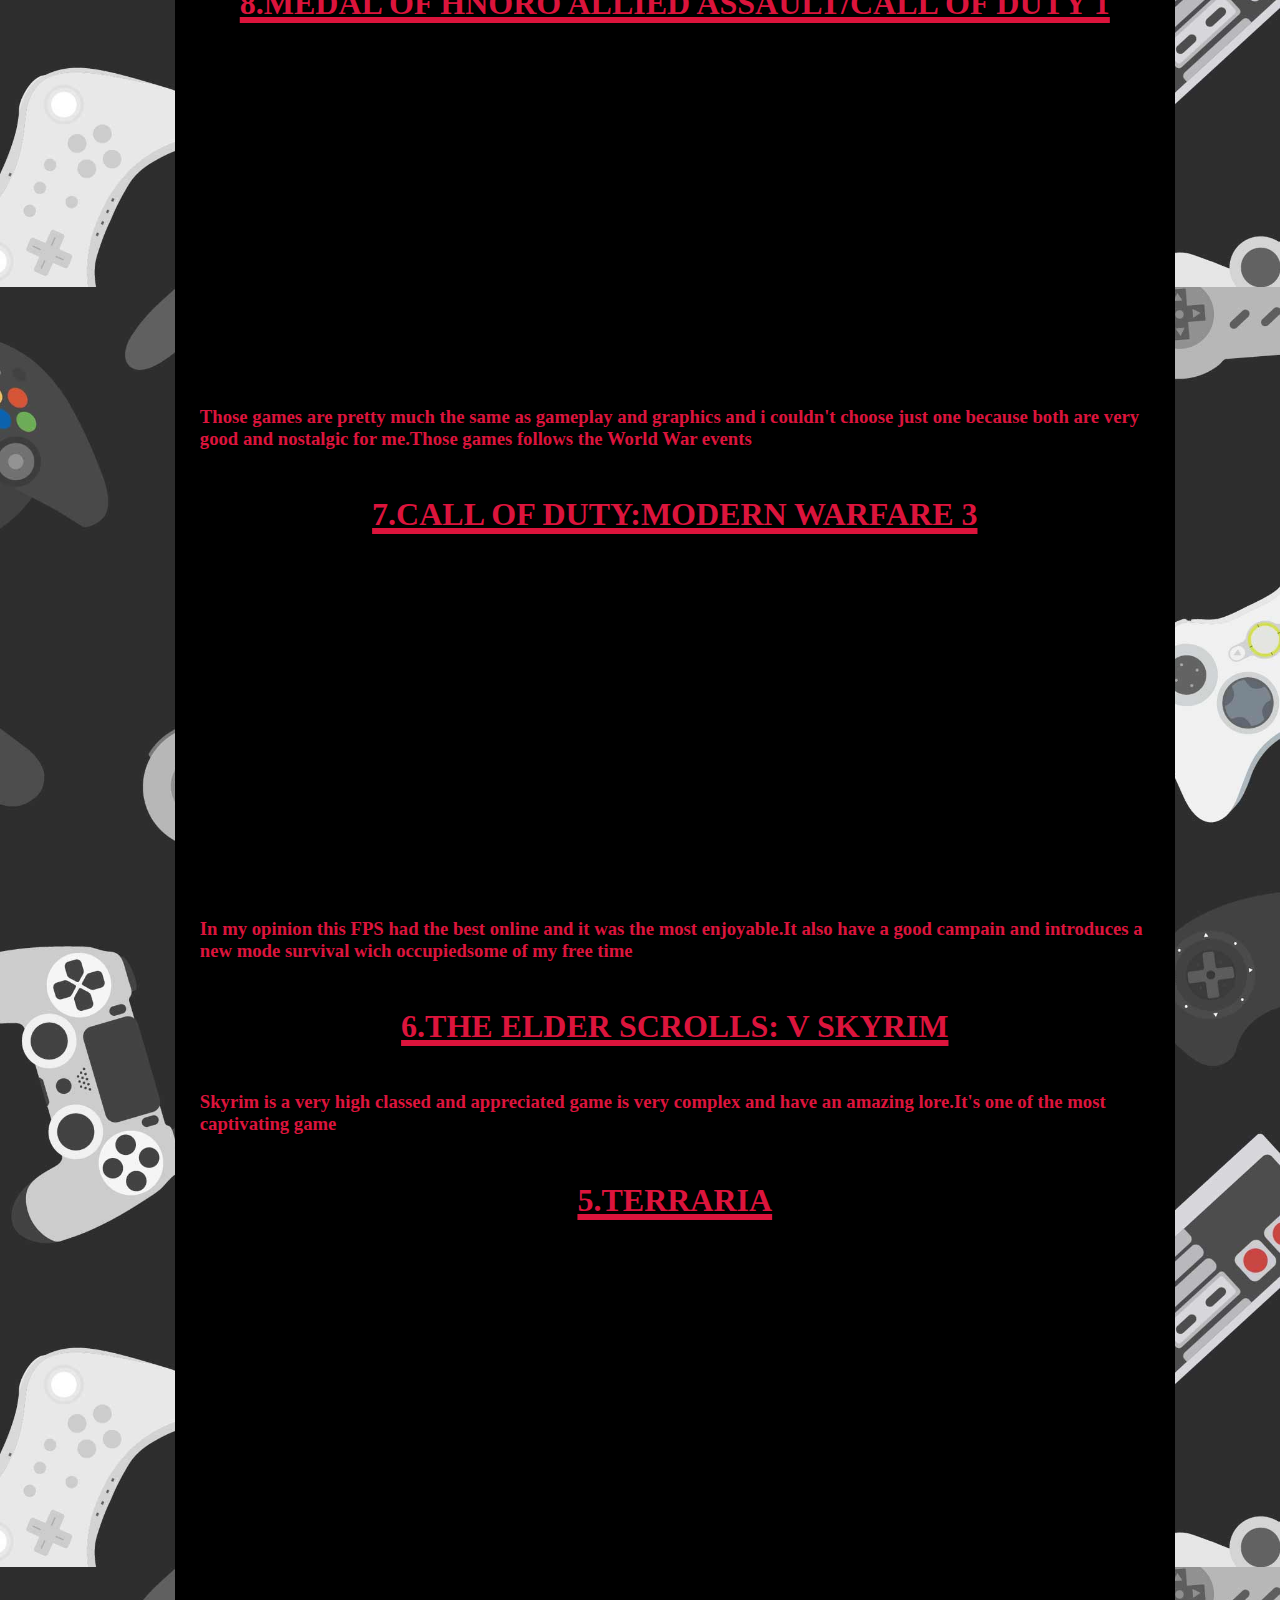
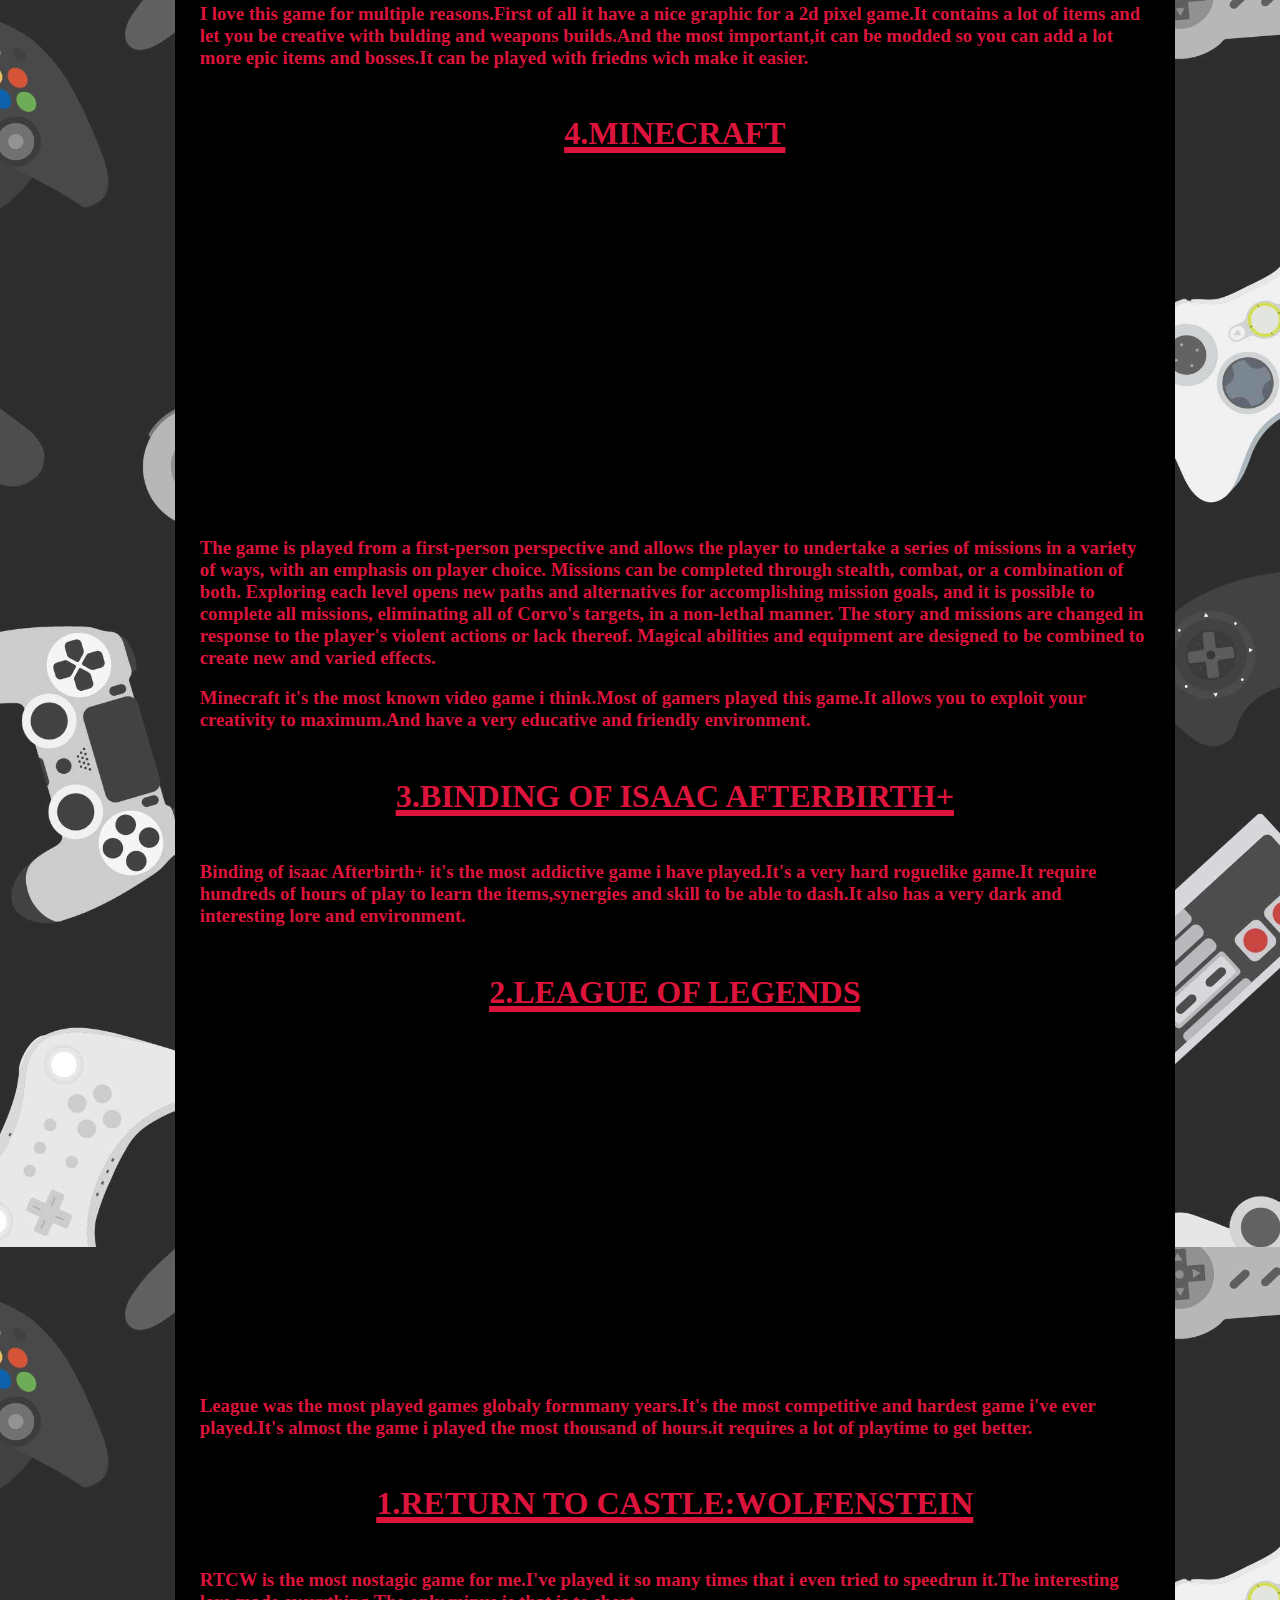
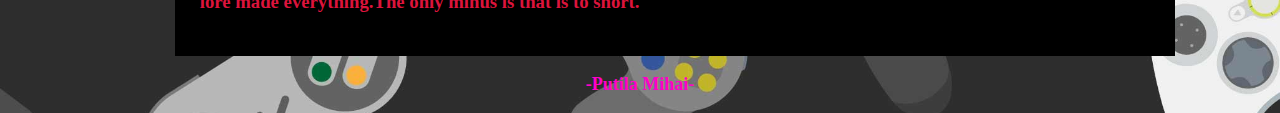
<file: Atestat/Mytop.html>
<!DOCTYPE html>
<html lang="en">
<head>
    <meta charset="UTF-8">
    <meta name="viewport" content="width=device-width, initial-scale=1.0">
    <title>My Favorite 10 games</title>
    <link rel="stylesheet" href="text.css"/>
</head>
<body>
    <nav>
        <ul class="menun">
            <li><a class="buttonn" href="home.html">Home</a></li>
            <li><a class="buttonn" href="Genras.html">Genres</a></li>
            <li><a class="buttonn" href="NewGeneration.html">New Generation</a></li>
            <li><a class="buttonn" href="OldGames.html">Old Games</a></li>
            <li><a class="buttonn" href="Mytop.html">My Top 10</a></li>
        </ul>
    </nav>
    <div class="first">
        <div class="first-text">
            <h1>My Favorite 10 games</h1>
        </div>
    </div>
    <div class="mainc">
        <div class="midcol">
            <ul class="writting">
            <h2 class="writting">It's very hard to choose only 10 games from the hundreds games i 've played but i will choose them depending on how much i enjoyed playing them.So here's my top 10:</h2>
               
                <h1 class="writting" style="text-align:center;text-transform: uppercase;text-decoration-line: underline;text-decoration-thickness: 6px;text-decoration-color: crimson;">10.Need for Speed Carbon/LEGO star wars the complete Saga</h1>
                <h3>I couldn't choose one because both of them remember me of the long evenings i used to play.They are really good games with old graphics.LEGO was a new thing for that time.In Carbon i like the fact that you can personalise your car.</h3>
                
                <h1 class="writting" style="text-align:center;text-transform: uppercase;text-decoration-line: underline;text-decoration-thickness: 6px;text-decoration-color: crimson;">9.heartstone</h1>
                <iframe width="560" height="315" src="https://www.youtube.com/embed/a1s58aXcxMc" title="YouTube video player" frameborder="0" allow="accelerometer; autoplay; clipboard-write; encrypted-media; gyroscope; picture-in-picture" allowfullscreen style="padding-left: 200px;"></iframe>
                <h3>This game is a very hard one.it'a battle between 2 playes that have a deck of 30 cards.Decks are created before game from personal collection of cards or are created in some playing mods.You have to create a very good strategy and learn many cards so you can win  duels</h3> 

                <h1 class="writting" style="text-align:center;text-transform: uppercase;text-decoration-line: underline;text-decoration-thickness: 6px;text-decoration-color: crimson;">8.Medal of Hnoro Allied Assault/Call of Duty 1</h1>
                <iframe width="560" height="315" src="https://www.youtube.com/embed/PrvX0sanW_E" title="YouTube video player" frameborder="0" allow="accelerometer; autoplay; clipboard-write; encrypted-media; gyroscope; picture-in-picture" allowfullscreen style="padding-left: 200px;"></iframe>
                <h3>Those games are pretty much the same as gameplay and graphics and i couldn't choose just one because both are very good and nostalgic for me.Those games follows the World War events</h3>
            
                <h1 class="writting" style="text-align:center;text-transform: uppercase;text-decoration-line: underline;text-decoration-thickness: 6px;text-decoration-color: crimson;">7.Call of Duty:Modern Warfare 3</h1>
                <iframe width="560" height="315" src="https://www.youtube.com/embed/ARX5GsEJn8M" title="YouTube video player" frameborder="0" allow="accelerometer; autoplay; clipboard-write; encrypted-media; gyroscope; picture-in-picture" allowfullscreen style="padding-left: 200px;"></iframe>
                <h3>In my opinion this FPS had the best online and it was the most enjoyable.It also have a good campain and introduces a new mode survival wich occupiedsome of my free time</h3>
                
                <h1 class="writting" style="text-align:center;text-transform: uppercase;text-decoration-line: underline;text-decoration-thickness: 6px;text-decoration-color: crimson;">6.The Elder Scrolls: V Skyrim </h1>
                <h3>Skyrim is a very high classed and appreciated game is very complex and have an amazing lore.It's one of the most captivating game</h3>
            
                <h1 class="writting" style="text-align:center;text-transform: uppercase;text-decoration-line: underline;text-decoration-thickness: 6px;text-decoration-color: crimson;">5.Terraria</h1>
                <iframe width="560" height="315" src="https://www.youtube.com/embed/7MxekA2GDmE" title="YouTube video player" frameborder="0" allow="accelerometer; autoplay; clipboard-write; encrypted-media; gyroscope; picture-in-picture" allowfullscreen style="padding-left: 200px;"></iframe>
                <h3>I love this game for multiple reasons.First of all it have a  nice graphic for a 2d pixel game.It contains a  lot of items and let you be creative with bulding and weapons builds.And  the most important,it can be modded so you can add  a lot more epic items and bosses.It can be played with friedns wich make it easier.</h3>
                
                <h1 class="writting" style="text-align:center;text-transform: uppercase;text-decoration-line: underline;text-decoration-thickness: 6px;text-decoration-color: crimson;">4.Minecraft</h1>
                <iframe width="560" height="315" src="https://www.youtube.com/embed/J37SBsL5t5I" title="YouTube video player" frameborder="0" allow="accelerometer; autoplay; clipboard-write; encrypted-media; gyroscope; picture-in-picture" allowfullscreen style="padding-left: 200px;"></iframe>                <h3>The game is played from a first-person perspective and allows the player to undertake a series of missions in a variety of ways, with an emphasis on player choice. Missions can be completed through stealth, combat, or a combination of both. Exploring each level opens new paths and alternatives for accomplishing mission goals, and it is possible to complete all missions, eliminating all of Corvo's targets, in a non-lethal manner. The story and missions are changed in response to the player's violent actions or lack thereof. Magical abilities and equipment are designed to be combined to create new and varied effects.</h3>
                <h3>Minecraft it's the most known video game i think.Most of gamers played this game.It allows you to exploit your creativity to maximum.And have a very educative and friendly environment.</h3>

                <h1 class="writting" style="text-align:center;text-transform: uppercase;text-decoration-line: underline;text-decoration-thickness: 6px;text-decoration-color: crimson;">3.Binding of isaac Afterbirth+</h1>
                <h3>Binding of isaac Afterbirth+ it's the most addictive game i have played.It's a  very hard roguelike game.It require hundreds of hours of play to learn the items,synergies and skill to be able to dash.It also has a very dark and interesting lore and environment.</h3>
                
                <h1 class="writting" style="text-align:center;text-transform: uppercase;text-decoration-line: underline;text-decoration-thickness: 6px;text-decoration-color: crimson;">2.League of Legends</h1>
                <iframe width="560" height="315" src="https://www.youtube.com/embed/AFOgshG8-sk" title="YouTube video player" frameborder="0" allow="accelerometer; autoplay; clipboard-write; encrypted-media; gyroscope; picture-in-picture" allowfullscreen style="padding-left: 200px;"></iframe>
                <h3>League was the most played games globaly formmany years.It's the most competitive and hardest game i've ever played.It's almost the game i played the most thousand of hours.it requires a lot of playtime to get better.</h3>
                
                <h1 class="writting" style="text-align:center;text-transform: uppercase;text-decoration-line: underline;text-decoration-thickness: 6px;text-decoration-color: crimson;">1.Return to Castle:Wolfenstein</h1>
                <h3>RTCW is the most nostagic game for me.I've played it so many times that i even tried to speedrun it.The interesting lore made everything.The only minus is that is to short.</h3>
            </ul>
        </div>
        <p style="text-align: center;color: rgb(255, 0, 200);transform: uppercase;font-weight: 900;font-size: large;">-Putila Mihai-</p>
    </div>

</body>
</html>
</file>
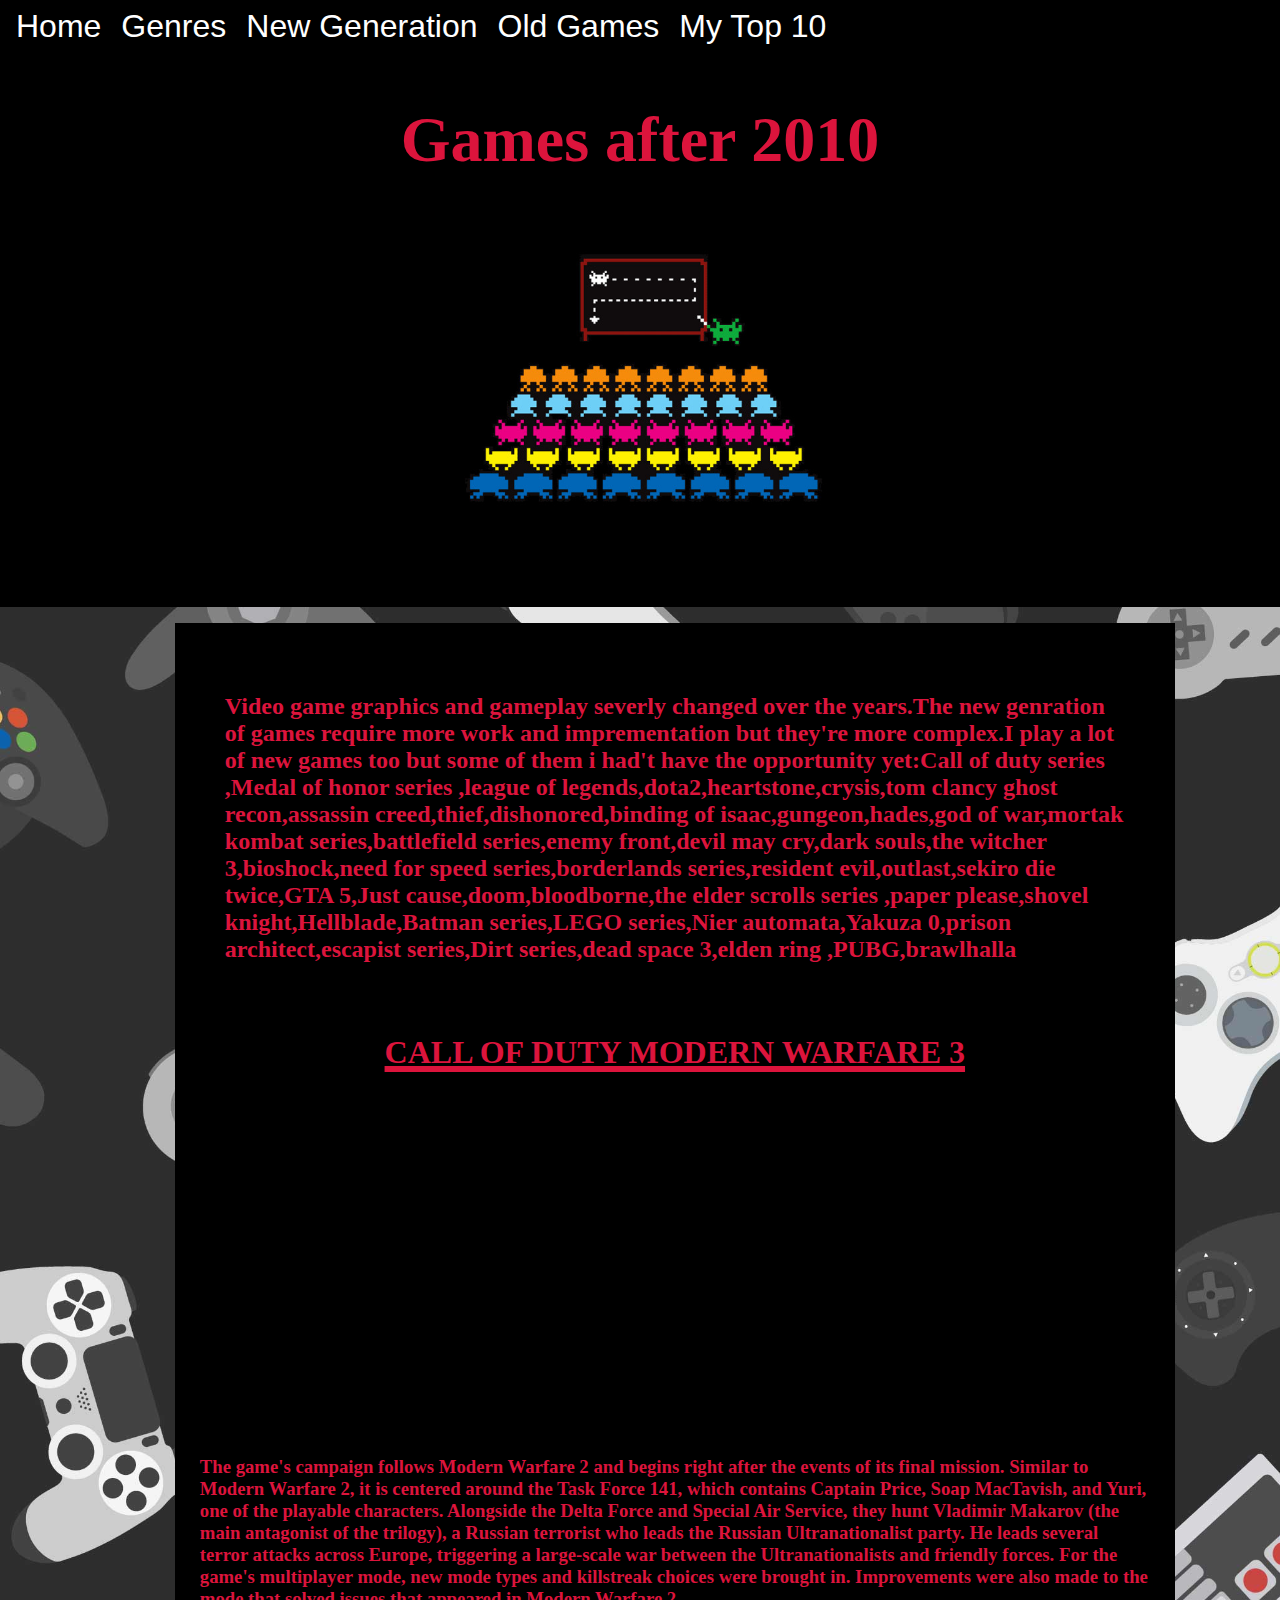
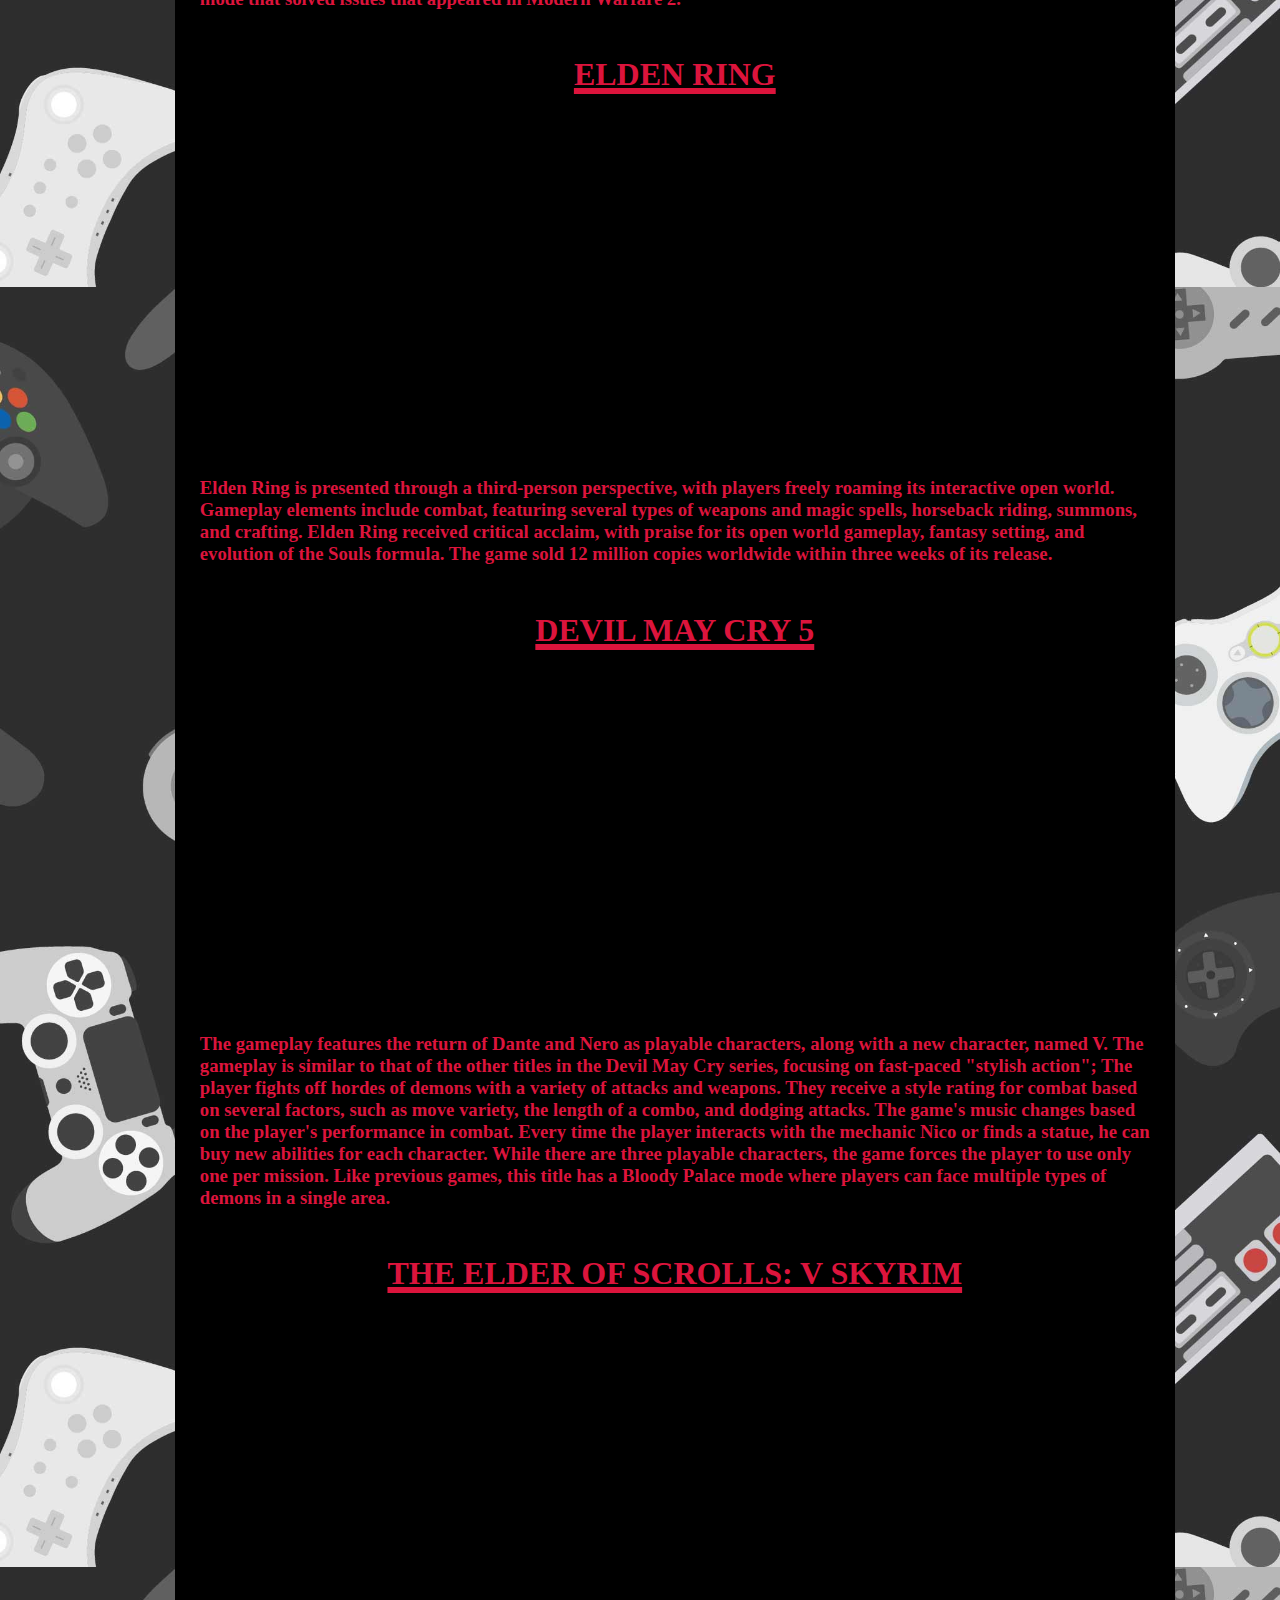
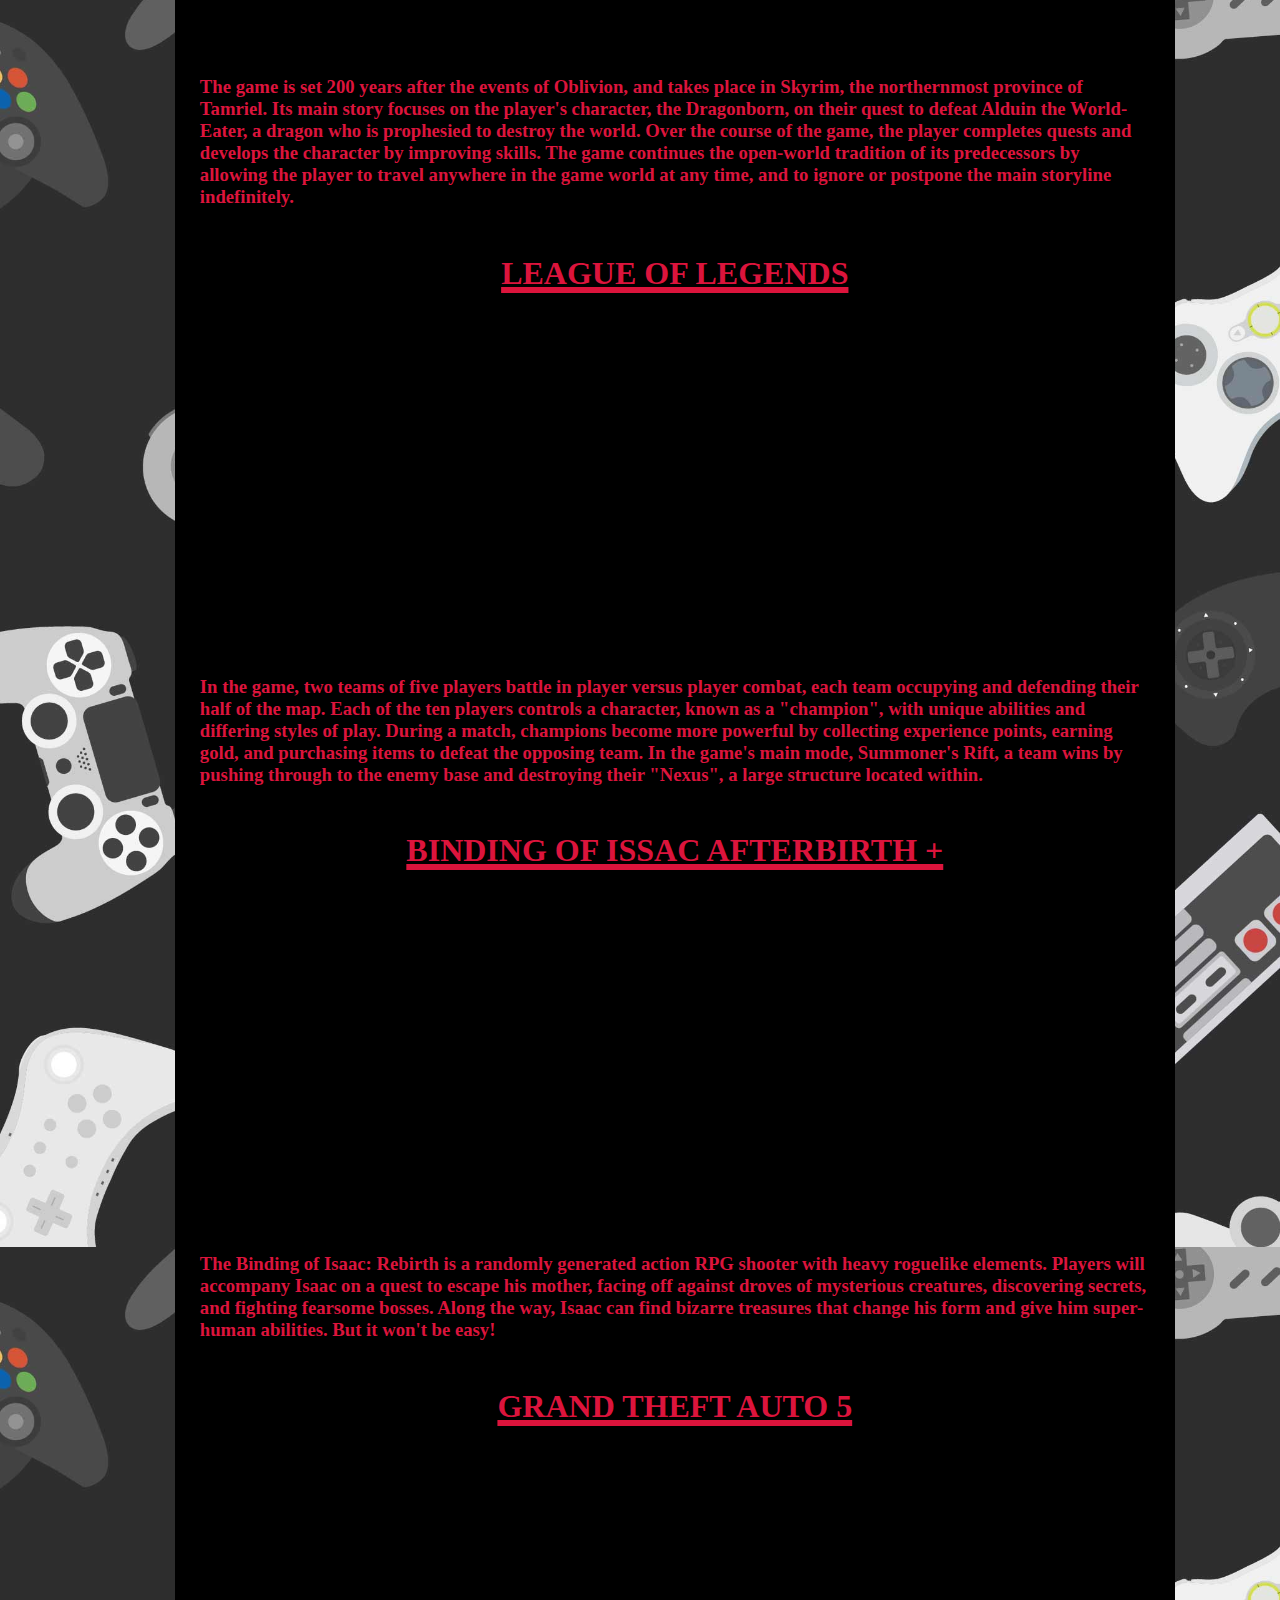
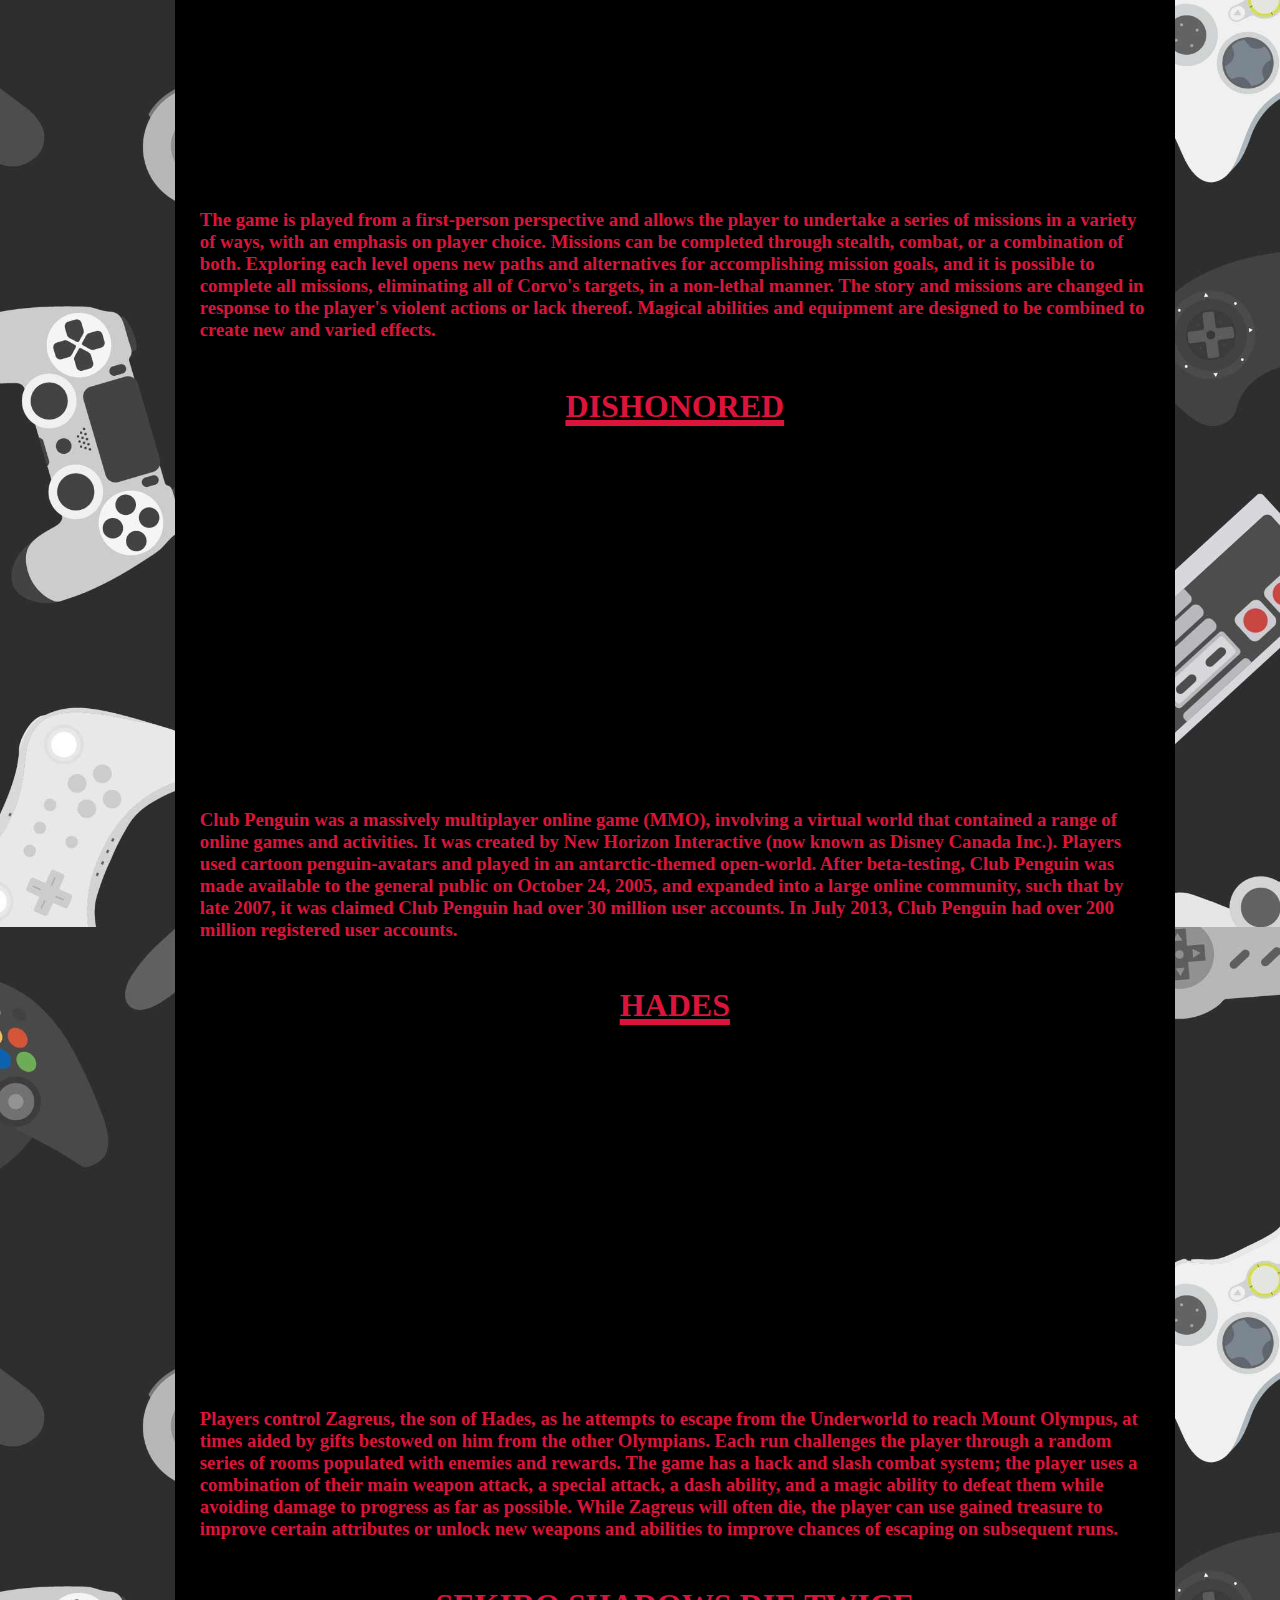
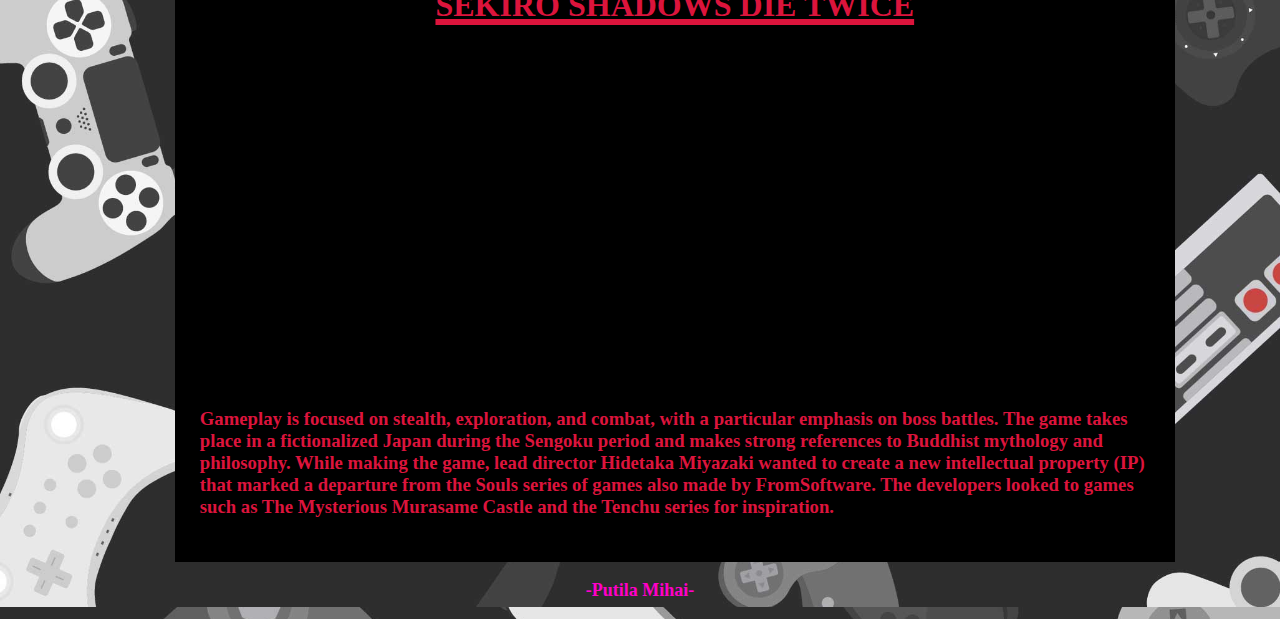
<file: Atestat/NewGeneration.html>
<!DOCTYPE html>
<html lang="en">
<head>
    <meta charset="UTF-8">
    <meta name="viewport" content="width=device-width, initial-scale=1.0">
    <title>2010+ Games</title>
    <link rel="stylesheet" href="text.css"/>
</head>
<body>
    <nav>
        <ul class="menun">
            <li><a class="buttonn" href="home.html">Home</a></li>
            <li><a class="buttonn" href="Genras.html">Genres</a></li>
            <li><a class="buttonn" href="NewGeneration.html">New Generation</a></li>
            <li><a class="buttonn" href="OldGames.html">Old Games</a></li>
            <li><a class="buttonn" href="Mytop.html">My Top 10</a></li>
        </ul>
    </nav>
    <div class="first">
        <div class="first-text">
            <h1>Games after 2010</h1>
        </div>
    </div>
    <div class="mainc">
        <div class="midcol">
            <ul class="writting">
            <h2 class="writting">Video game graphics and gameplay severly changed over the years.The new genration of games require more work and imprementation but they're more complex.I play a lot of new games too but some of them i had't have the opportunity yet:Call of duty series ,Medal of honor series ,league of legends,dota2,heartstone,crysis,tom clancy ghost recon,assassin creed,thief,dishonored,binding of isaac,gungeon,hades,god of war,mortak kombat series,battlefield series,enemy front,devil may cry,dark souls,the witcher 3,bioshock,need for speed series,borderlands series,resident evil,outlast,sekiro die twice,GTA 5,Just cause,doom,bloodborne,the elder scrolls series ,paper please,shovel knight,Hellblade,Batman series,LEGO series,Nier automata,Yakuza 0,prison architect,escapist series,Dirt series,dead space 3,elden ring ,PUBG,brawlhalla</h2>
               
                <h1 class="writting" style="text-align:center;text-transform: uppercase;text-decoration-line: underline;text-decoration-thickness: 6px;text-decoration-color: crimson;">Call of Duty Modern Warfare 3</h1>
                <iframe width="560" height="315" src="https://www.youtube.com/embed/g4YrAF8atdE" title="YouTube video player" frameborder="0" allow="accelerometer; autoplay; clipboard-write; encrypted-media; gyroscope; picture-in-picture" allowfullscreen style="padding-left: 200px;"></iframe>               
                 <h3>The game's campaign follows Modern Warfare 2 and begins right after the events of its final mission. Similar to Modern Warfare 2, it is centered around the Task Force 141, which contains Captain Price, Soap MacTavish, and Yuri, one of the playable characters. Alongside the Delta Force and Special Air Service, they hunt Vladimir Makarov (the main antagonist of the trilogy), a Russian terrorist who leads the Russian Ultranationalist party. He leads several terror attacks across Europe, triggering a large-scale war between the Ultranationalists and friendly forces. For the game's multiplayer mode, new mode types and killstreak choices were brought in. Improvements were also made to the mode that solved issues that appeared in Modern Warfare 2.</h3> 

                <h1 class="writting" style="text-align:center;text-transform: uppercase;text-decoration-line: underline;text-decoration-thickness: 6px;text-decoration-color: crimson;">Elden ring</h1>
                <iframe width="560" height="315" src="https://www.youtube.com/embed/YYdf7NPAEp0" title="YouTube video player" frameborder="0" allow="accelerometer; autoplay; clipboard-write; encrypted-media; gyroscope; picture-in-picture" allowfullscreen style="padding-left: 200px;"></iframe>
                <h3>Elden Ring is presented through a third-person perspective, with players freely roaming its interactive open world. Gameplay elements include combat, featuring several types of weapons and magic spells, horseback riding, summons, and crafting. Elden Ring received critical acclaim, with praise for its open world gameplay, fantasy setting, and evolution of the Souls formula. The game sold 12 million copies worldwide within three weeks of its release.</h3> 

                <h1 class="writting" style="text-align:center;text-transform: uppercase;text-decoration-line: underline;text-decoration-thickness: 6px;text-decoration-color: crimson;">Devil May cry 5</h1>
                <iframe width="560" height="315" src="https://www.youtube.com/embed/07QotusMZ9Y" title="YouTube video player" frameborder="0" allow="accelerometer; autoplay; clipboard-write; encrypted-media; gyroscope; picture-in-picture" allowfullscreen style="padding-left: 200px;"></iframe>
                <h3>The gameplay features the return of Dante and Nero as playable characters, along with a new character, named V. The gameplay is similar to that of the other titles in the Devil May Cry series, focusing on fast-paced "stylish action"; The player fights off hordes of demons with a variety of attacks and weapons. They receive a style rating for combat based on several factors, such as move variety, the length of a combo, and dodging attacks. The game's music changes based on the player's performance in combat. Every time the player interacts with the mechanic Nico or finds a statue, he can buy new abilities for each character. While there are three playable characters, the game forces the player to use only one per mission. Like previous games, this title has a Bloody Palace mode where players can face multiple types of demons in a single area.</h3>
            
                <h1 class="writting" style="text-align:center;text-transform: uppercase;text-decoration-line: underline;text-decoration-thickness: 6px;text-decoration-color: crimson;">The elder of scrolls: V SKyrim</h1>
                <iframe width="560" height="315" src="https://www.youtube.com/embed/nr62-GnrrOs" title="YouTube video player" frameborder="0" allow="accelerometer; autoplay; clipboard-write; encrypted-media; gyroscope; picture-in-picture" allowfullscreen style="padding-left: 200px;"></iframe>
                <h3>The game is set 200 years after the events of Oblivion, and takes place in Skyrim, the northernmost province of Tamriel. Its main story focuses on the player's character, the Dragonborn, on their quest to defeat Alduin the World-Eater, a dragon who is prophesied to destroy the world. Over the course of the game, the player completes quests and develops the character by improving skills. The game continues the open-world tradition of its predecessors by allowing the player to travel anywhere in the game world at any time, and to ignore or postpone the main storyline indefinitely.</h3>

                <h1 class="writting" style="text-align:center;text-transform: uppercase;text-decoration-line: underline;text-decoration-thickness: 6px;text-decoration-color: crimson;">League of legends</h1>
                <iframe width="560" height="315" src="https://www.youtube.com/embed/A9PPhxGlLbI" title="YouTube video player" frameborder="0" allow="accelerometer; autoplay; clipboard-write; encrypted-media; gyroscope; picture-in-picture" allowfullscreen style="padding-left: 200px;"></iframe>
                <h3>In the game, two teams of five players battle in player versus player combat, each team occupying and defending their half of the map. Each of the ten players controls a character, known as a "champion", with unique abilities and differing styles of play. During a match, champions become more powerful by collecting experience points, earning gold, and purchasing items to defeat the opposing team. In the game's main mode, Summoner's Rift, a team wins by pushing through to the enemy base and destroying their "Nexus", a large structure located within.</h3>
            
                <h1 class="writting" style="text-align:center;text-transform: uppercase;text-decoration-line: underline;text-decoration-thickness: 6px;text-decoration-color: crimson;">Binding of issac Afterbirth +</h1>
                <iframe width="560" height="315" src="https://www.youtube.com/embed/GNod6cT5dSg" title="YouTube video player" frameborder="0" allow="accelerometer; autoplay; clipboard-write; encrypted-media; gyroscope; picture-in-picture" allowfullscreen style="padding-left: 200px;"></iframe>
                <h3>The Binding of Isaac: Rebirth is a randomly generated action RPG shooter with heavy roguelike elements. Players will accompany Isaac on a quest to escape his mother, facing off against droves of mysterious creatures, discovering secrets, and fighting fearsome bosses. Along the way, Isaac can find bizarre treasures that change his form and give him super-human abilities. But it won't be easy!</h3>
                
                <h1 class="writting" style="text-align:center;text-transform: uppercase;text-decoration-line: underline;text-decoration-thickness: 6px;text-decoration-color: crimson;">Grand Theft Auto 5</h1>
                <iframe width="560" height="315" src="https://www.youtube.com/embed/vJWZo0yk_Ok" title="YouTube video player" frameborder="0" allow="accelerometer; autoplay; clipboard-write; encrypted-media; gyroscope; picture-in-picture" allowfullscreen style="padding-left: 200px;"></iframe>
                <h3>The game is played from a first-person perspective and allows the player to undertake a series of missions in a variety of ways, with an emphasis on player choice. Missions can be completed through stealth, combat, or a combination of both. Exploring each level opens new paths and alternatives for accomplishing mission goals, and it is possible to complete all missions, eliminating all of Corvo's targets, in a non-lethal manner. The story and missions are changed in response to the player's violent actions or lack thereof. Magical abilities and equipment are designed to be combined to create new and varied effects.</h3>

                <h1 class="writting" style="text-align:center;text-transform: uppercase;text-decoration-line: underline;text-decoration-thickness: 6px;text-decoration-color: crimson;">dishonored</h1>
                <iframe width="560" height="315" src="https://www.youtube.com/embed/3CVc4L12Mfw" title="YouTube video player" frameborder="0" allow="accelerometer; autoplay; clipboard-write; encrypted-media; gyroscope; picture-in-picture" allowfullscreen style="padding-left: 200px;"></iframe>
                <h3>Club Penguin was a massively multiplayer online game (MMO), involving a virtual world that contained a range of online games and activities. It was created by New Horizon Interactive (now known as Disney Canada Inc.). Players used cartoon penguin-avatars and played in an antarctic-themed open-world. After beta-testing, Club Penguin was made available to the general public on October 24, 2005, and expanded into a large online community, such that by late 2007, it was claimed Club Penguin had over 30 million user accounts. In July 2013, Club Penguin had over 200 million registered user accounts.</h3>
                
                <h1 class="writting" style="text-align:center;text-transform: uppercase;text-decoration-line: underline;text-decoration-thickness: 6px;text-decoration-color: crimson;">hades</h1>
                <iframe width="560" height="315" src="https://www.youtube.com/embed/-2b7GGWNz54" title="YouTube video player" frameborder="0" allow="accelerometer; autoplay; clipboard-write; encrypted-media; gyroscope; picture-in-picture" allowfullscreen style="padding-left: 200px;"></iframe>
                <h3>Players control Zagreus, the son of Hades, as he attempts to escape from the Underworld to reach Mount Olympus, at times aided by gifts bestowed on him from the other Olympians. Each run challenges the player through a random series of rooms populated with enemies and rewards. The game has a hack and slash combat system; the player uses a combination of their main weapon attack, a special attack, a dash ability, and a magic ability to defeat them while avoiding damage to progress as far as possible. While Zagreus will often die, the player can use gained treasure to improve certain attributes or unlock new weapons and abilities to improve chances of escaping on subsequent runs.</h3>
                
                <h1 class="writting" style="text-align:center;text-transform: uppercase;text-decoration-line: underline;text-decoration-thickness: 6px;text-decoration-color: crimson;">Sekiro Shadows die twice</h1>
                <iframe width="560" height="315" src="https://www.youtube.com/embed/XQQSHIPMM-A" title="YouTube video player" frameborder="0" allow="accelerometer; autoplay; clipboard-write; encrypted-media; gyroscope; picture-in-picture" allowfullscreen style="padding-left: 200px;"></iframe>
                <h3>Gameplay is focused on stealth, exploration, and combat, with a particular emphasis on boss battles. The game takes place in a fictionalized Japan during the Sengoku period and makes strong references to Buddhist mythology and philosophy. While making the game, lead director Hidetaka Miyazaki wanted to create a new intellectual property (IP) that marked a departure from the Souls series of games also made by FromSoftware. The developers looked to games such as The Mysterious Murasame Castle and the Tenchu series for inspiration.</h3>
            </ul>
        </div>
        <p style="text-align: center;color: rgb(255, 0, 200);transform: uppercase;font-weight: 900;font-size: large;">-Putila Mihai-</p>
    </div>

</body>
</html>
</file>
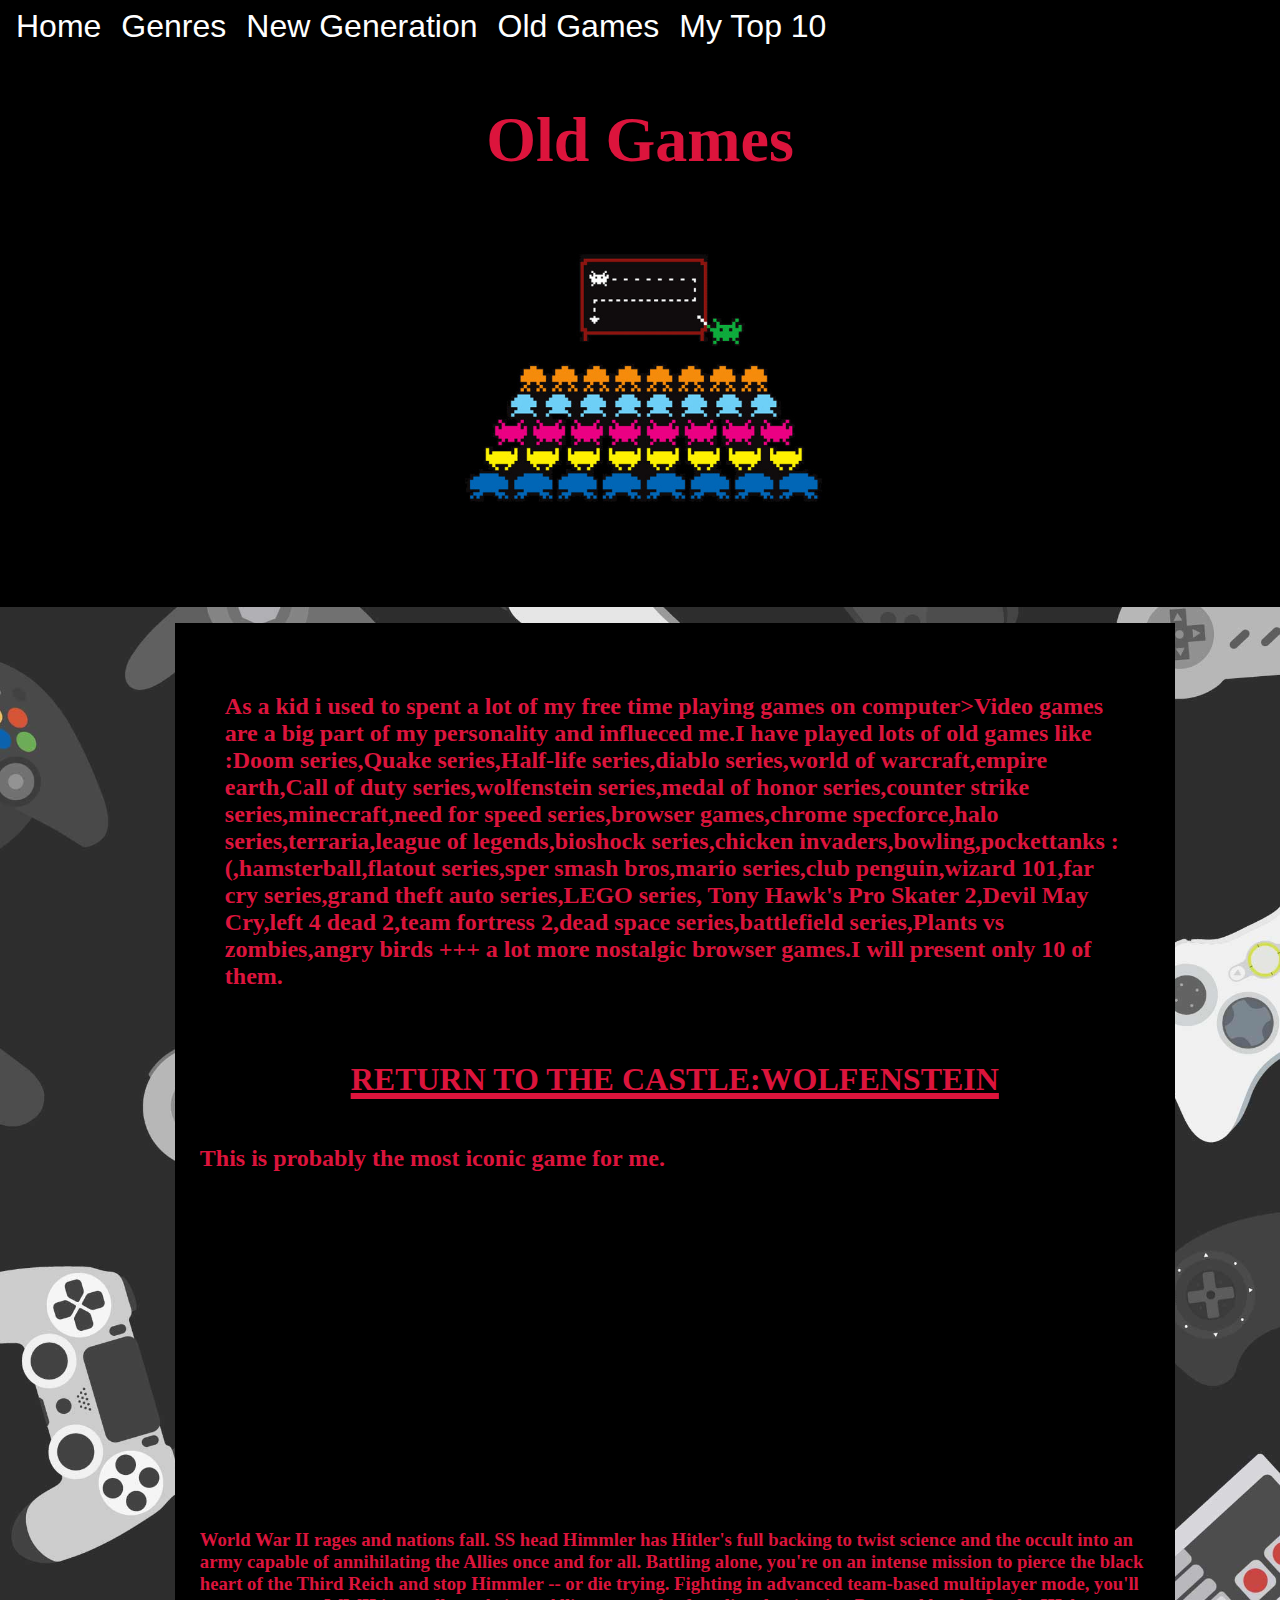
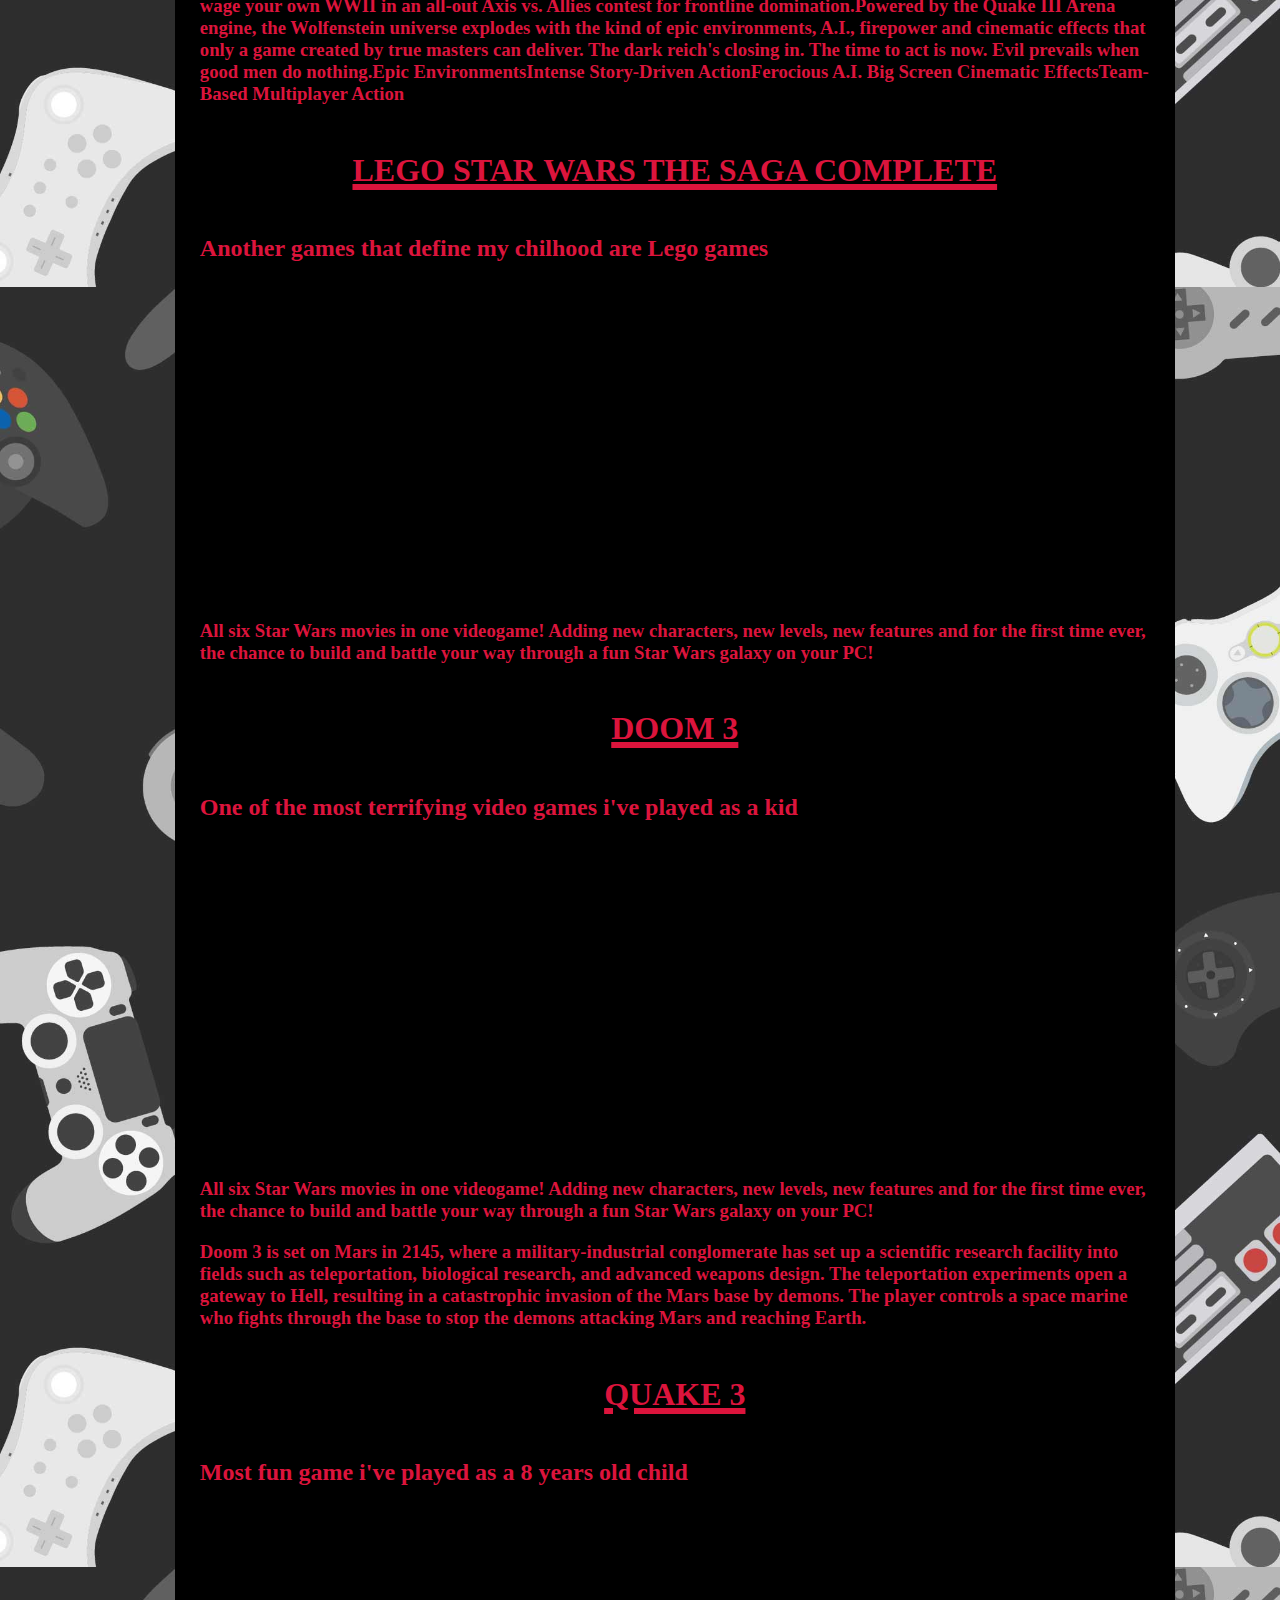
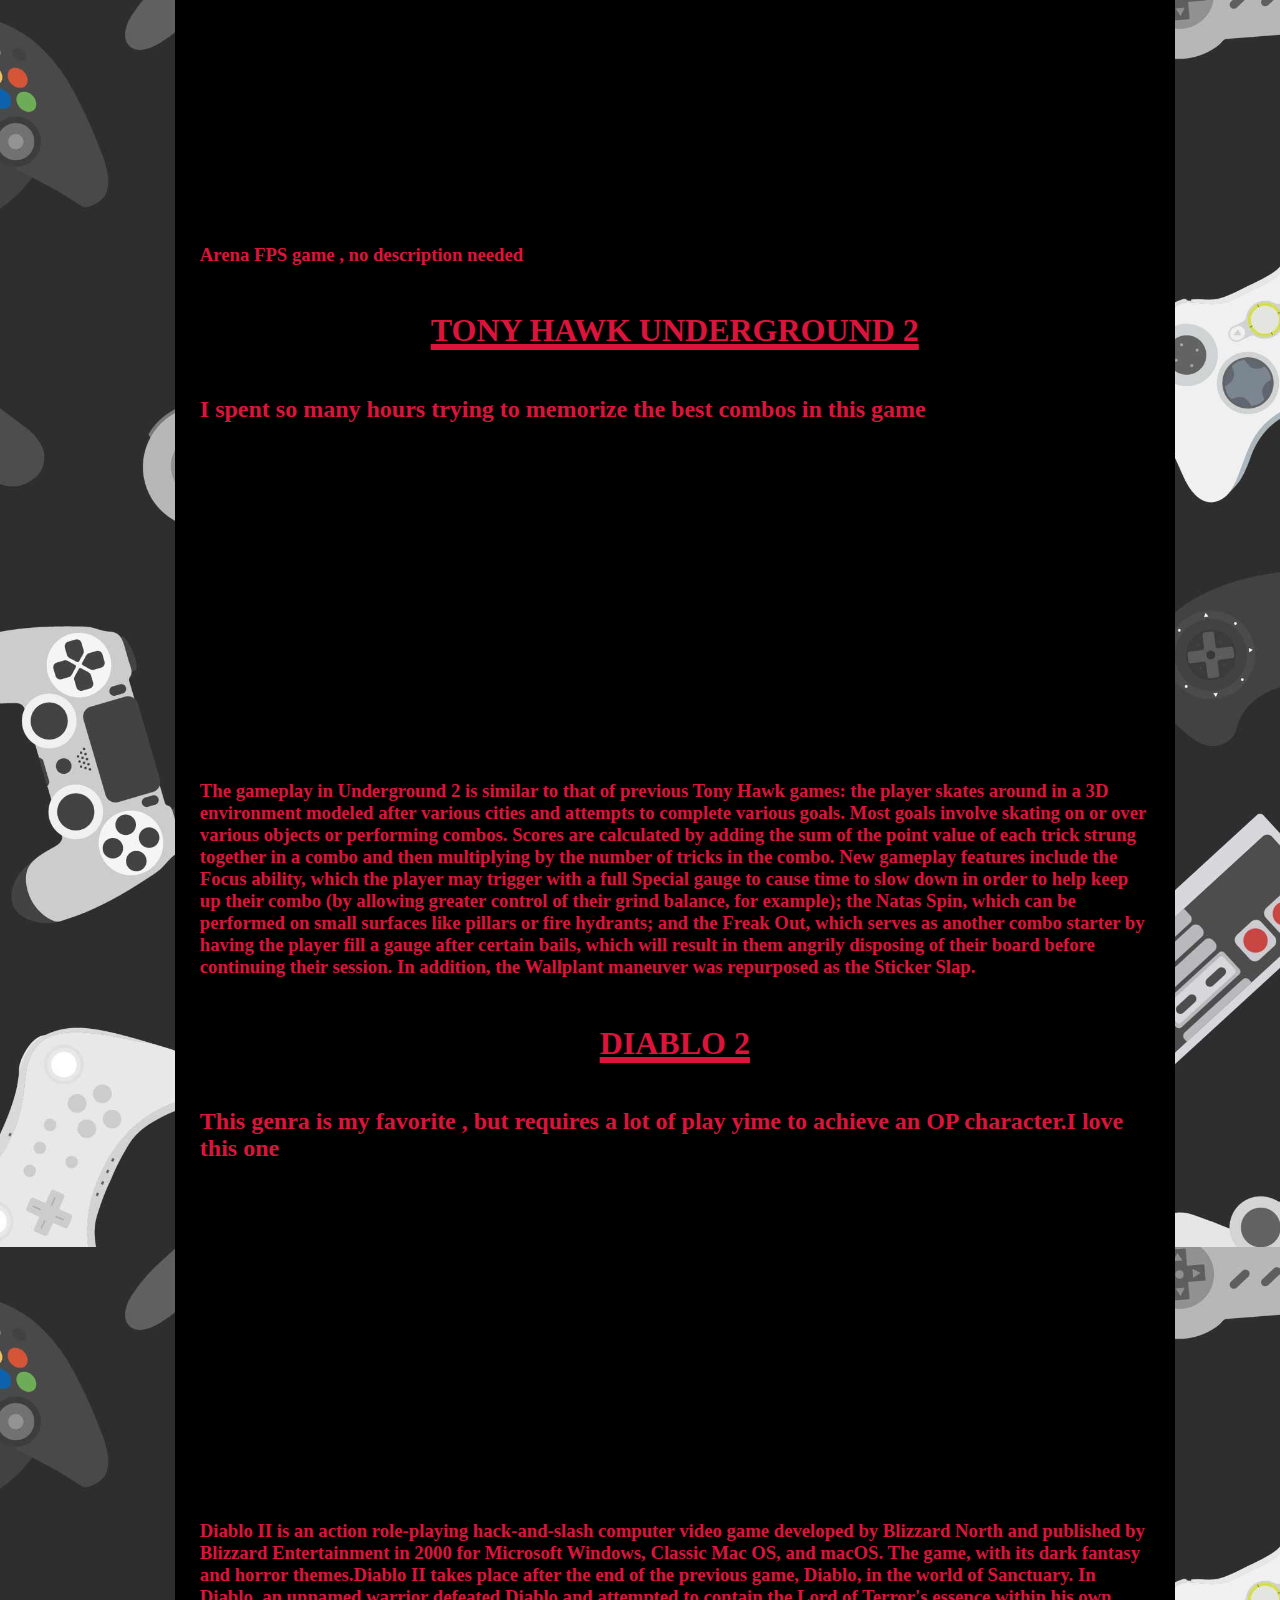
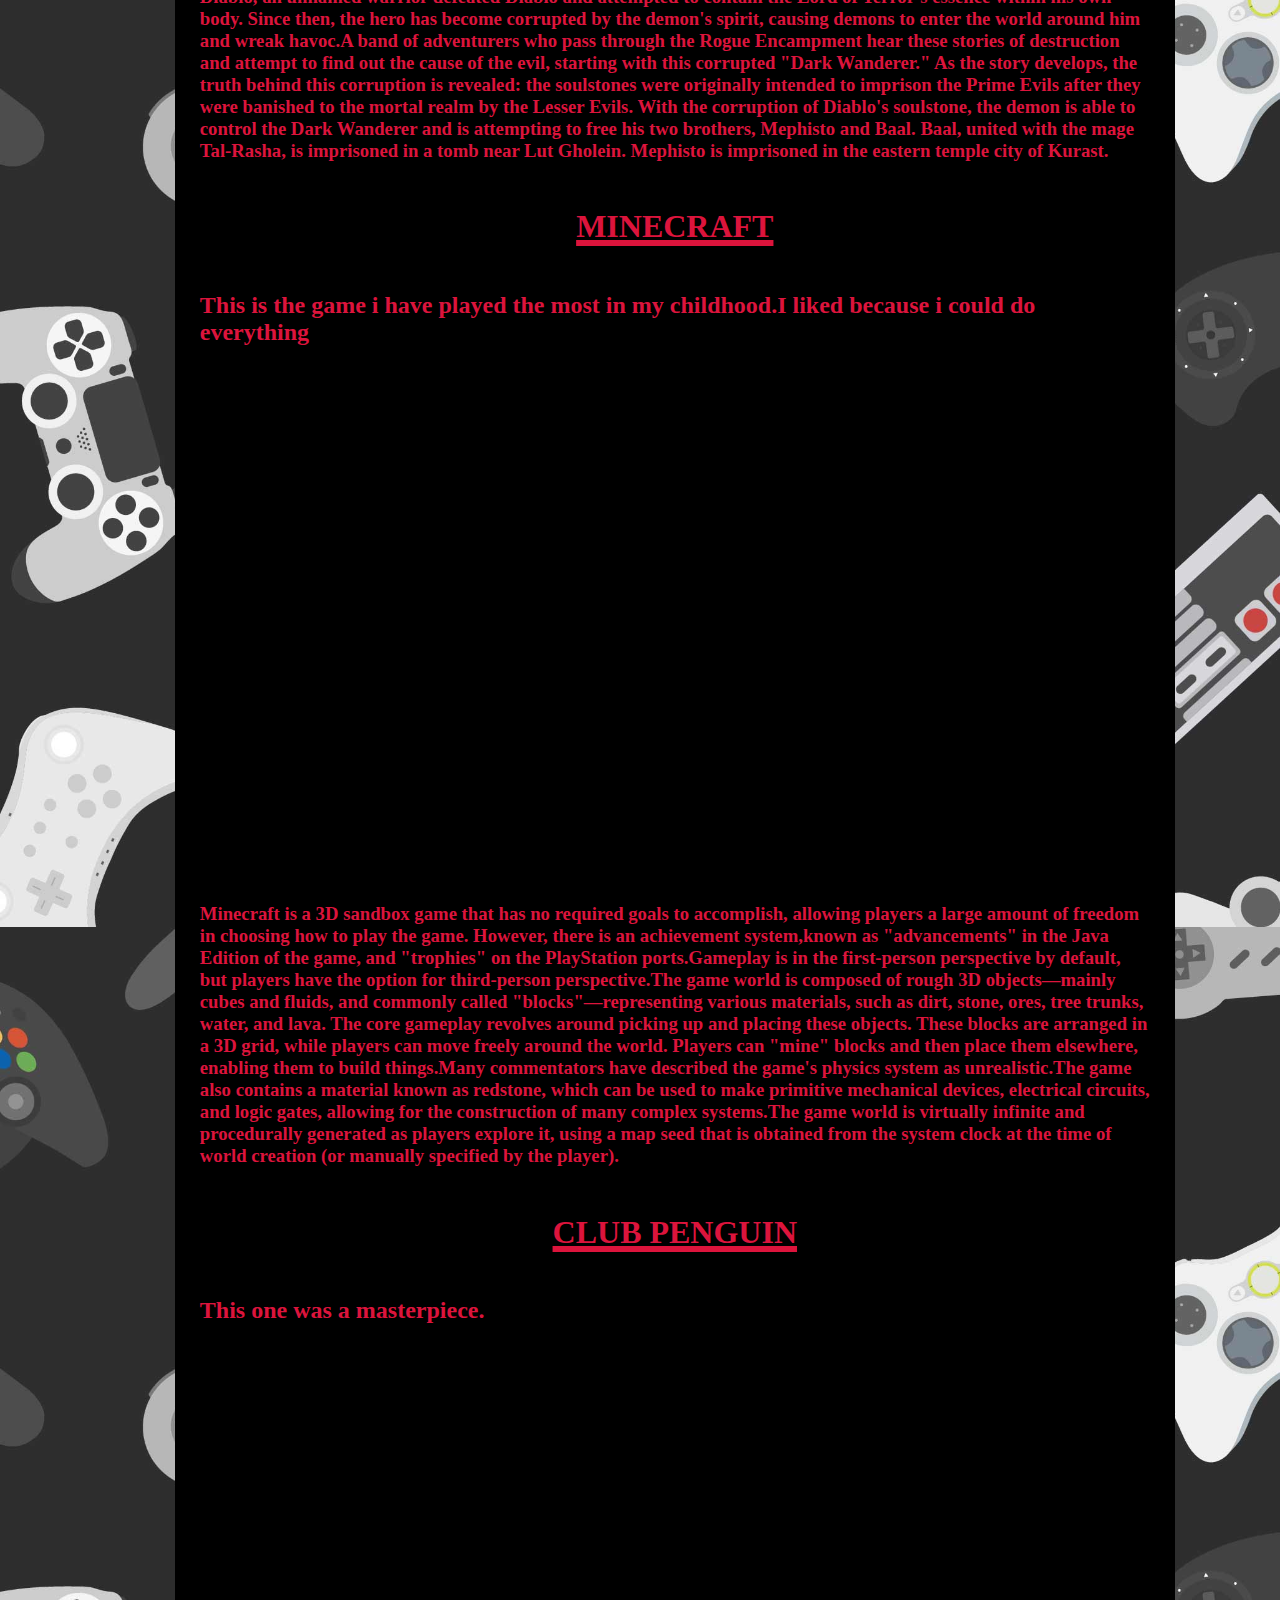
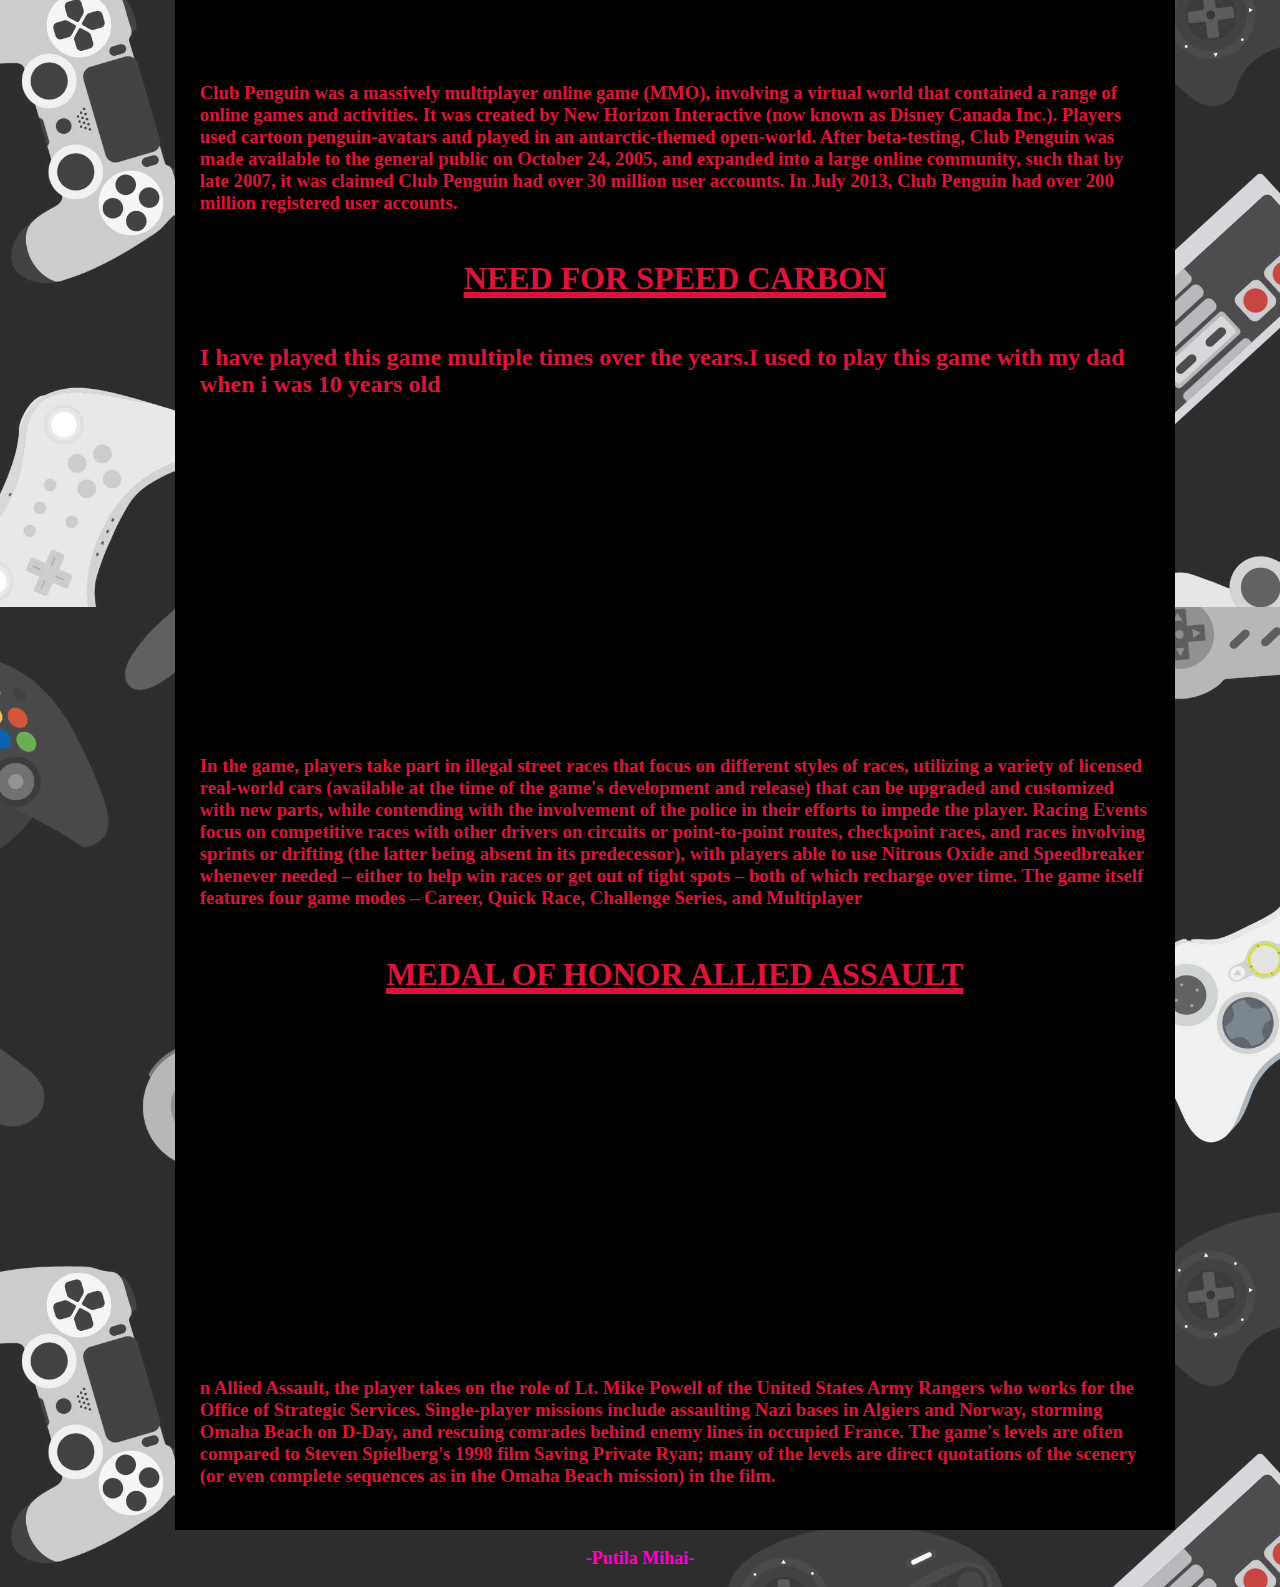
<file: Atestat/OldGames.html>
<!DOCTYPE html>
<html lang="en">
<head>
    <meta charset="UTF-8">
    <meta name="viewport" content="width=device-width, initial-scale=1.0">
    <title>Old Games</title>
    <link rel="stylesheet" href="text.css"/>
</head>
<body>
    <nav>
        <ul class="menun">
            <li><a class="buttonn" href="home.html">Home</a></li>
            <li><a class="buttonn" href="Genras.html">Genres</a></li>
            <li><a class="buttonn" href="NewGeneration.html">New Generation</a></li>
            <li><a class="buttonn" href="OldGames.html">Old Games</a></li>
            <li><a class="buttonn" href="Mytop.html">My Top 10</a></li>
        </ul>
    </nav>
    <div class="first">
        <div class="first-text">
            <h1>Old Games</h1>
        </div>
    </div>
    <div class="mainc">
        <div class="midcol">
            <ul class="writting">
            <h2 class="writting">As a kid i used to spent a lot of my free time playing games on computer>Video games are a big part of my personality and influeced me.I have played lots of old games like :Doom series,Quake series,Half-life series,diablo series,world of warcraft,empire earth,Call of duty series,wolfenstein series,medal of honor series,counter strike series,minecraft,need for speed series,browser games,chrome specforce,halo series,terraria,league of legends,bioshock series,chicken invaders,bowling,pockettanks :(,hamsterball,flatout series,sper smash bros,mario series,club penguin,wizard 101,far cry series,grand theft auto series,LEGO series, Tony Hawk's Pro Skater 2,Devil May Cry,left 4 dead 2,team fortress 2,dead space series,battlefield series,Plants vs zombies,angry birds +++ a lot more nostalgic browser games.I will present only 10 of them.</h2>
               
                <h1 class="writting" style="text-align:center;text-transform: uppercase;text-decoration-line: underline;text-decoration-thickness: 6px;text-decoration-color: crimson;">Return To The Castle:Wolfenstein</h1>
                <h2>This is probably the most iconic game for me.</h2>
                <iframe width="560" height="315" src="https://www.youtube.com/embed/FddW6VjFHAY" title="YouTube video player" frameborder="0" allow="accelerometer; autoplay; clipboard-write; encrypted-media; gyroscope; picture-in-picture" allowfullscreen style="padding-left: 200px;"></iframe>              
                <h3>World War II rages and nations fall. SS head Himmler has Hitler's full backing to twist science and the occult into an army capable of annihilating the Allies once and for all. Battling alone, you're on an intense mission to pierce the black heart of the Third Reich and stop Himmler -- or die trying. Fighting in advanced team-based multiplayer mode, you'll wage your own WWII in an all-out Axis vs. Allies contest for frontline domination.Powered by the Quake III Arena engine, the Wolfenstein universe explodes with the kind of epic environments, A.I., firepower and cinematic effects that only a game created by true masters can deliver. The dark reich's closing in. The time to act is now. Evil prevails when good men do nothing.Epic EnvironmentsIntense Story-Driven ActionFerocious A.I. Big Screen Cinematic EffectsTeam-Based Multiplayer Action</h3> 

                <h1 class="writting" style="text-align:center;text-transform: uppercase;text-decoration-line: underline;text-decoration-thickness: 6px;text-decoration-color: crimson;">Lego Star Wars The Saga Complete</h1>
                <h2>Another games that define my chilhood are Lego games</h2>
                <iframe width="560" height="315" src="https://www.youtube.com/embed/Zt2G5YY14Yo" title="YouTube video player" frameborder="0" allow="accelerometer; autoplay; clipboard-write; encrypted-media; gyroscope; picture-in-picture" allowfullscreen style="padding-left: 200px;"></iframe>               
                <h3>All six Star Wars movies in one videogame! Adding new characters, new levels, new features and for the first time ever, the chance to build and battle your way through a fun Star Wars galaxy on your PC!</h3> 

                <h1 class="writting" style="text-align:center;text-transform: uppercase;text-decoration-line: underline;text-decoration-thickness: 6px;text-decoration-color: crimson;">Doom 3</h1>
                <h2>One of the most terrifying video games i've played as  a kid</h2>
                <iframe width="560" height="315" src="https://www.youtube.com/embed/3MklkcFscjE" title="YouTube video player" frameborder="0" allow="accelerometer; autoplay; clipboard-write; encrypted-media; gyroscope; picture-in-picture" allowfullscreen style="padding-left: 200px;"></iframe>                <h3>All six Star Wars movies in one videogame! Adding new characters, new levels, new features and for the first time ever, the chance to build and battle your way through a fun Star Wars galaxy on your PC!</h3> 
                <h3>Doom 3 is set on Mars in 2145, where a military-industrial conglomerate has set up a scientific research facility into fields such as teleportation, biological research, and advanced weapons design. The teleportation experiments open a gateway to Hell, resulting in a catastrophic invasion of the Mars base by demons. The player controls a space marine who fights through the base to stop the demons attacking Mars and reaching Earth.</h3>
            
                <h1 class="writting" style="text-align:center;text-transform: uppercase;text-decoration-line: underline;text-decoration-thickness: 6px;text-decoration-color: crimson;">Quake 3</h1>
                <h2>Most fun game i've played as a 8 years old child</h2>
                <iframe width="560" height="315" src="https://www.youtube.com/embed/cyCgMQvG_rc" title="YouTube video player" frameborder="0" allow="accelerometer; autoplay; clipboard-write; encrypted-media; gyroscope; picture-in-picture" allowfullscreen style="padding-left: 200px;"></iframe>               
                <h3>Arena FPS game , no description needed</h3>

                <h1 class="writting" style="text-align:center;text-transform: uppercase;text-decoration-line: underline;text-decoration-thickness: 6px;text-decoration-color: crimson;">Tony Hawk underground 2</h1>
                <h2>I spent so many hours trying to memorize the best combos in this game</h2>
                <iframe width="560" height="315" src="https://www.youtube.com/embed/iSsOAMz8sxw" title="YouTube video player" frameborder="0" allow="accelerometer; autoplay; clipboard-write; encrypted-media; gyroscope; picture-in-picture" allowfullscreen style="padding-left: 200px;"></iframe>
                <h3>The gameplay in Underground 2 is similar to that of previous Tony Hawk games: the player skates around in a 3D environment modeled after various cities and attempts to complete various goals. Most goals involve skating on or over various objects or performing combos. Scores are calculated by adding the sum of the point value of each trick strung together in a combo and then multiplying by the number of tricks in the combo. New gameplay features include the Focus ability, which the player may trigger with a full Special gauge to cause time to slow down in order to help keep up their combo (by allowing greater control of their grind balance, for example); the Natas Spin, which can be performed on small surfaces like pillars or fire hydrants; and the Freak Out, which serves as another combo starter by having the player fill a gauge after certain bails, which will result in them angrily disposing of their board before continuing their session. In addition, the Wallplant maneuver was repurposed as the Sticker Slap.</h3>
            
                <h1 class="writting" style="text-align:center;text-transform: uppercase;text-decoration-line: underline;text-decoration-thickness: 6px;text-decoration-color: crimson;">Diablo 2</h1>
                <h2>This genra is my favorite , but requires a lot of play yime to achieve an OP  character.I love this one</h2>
                <iframe width="560" height="315" src="https://www.youtube.com/embed/DNF_OfLo9h4" title="YouTube video player" frameborder="0" allow="accelerometer; autoplay; clipboard-write; encrypted-media; gyroscope; picture-in-picture" allowfullscreen style="padding-left: 200PX;"></iframe>
                <h3>Diablo II is an action role-playing hack-and-slash computer video game developed by Blizzard North and published by Blizzard Entertainment in 2000 for Microsoft Windows, Classic Mac OS, and macOS. The game, with its dark fantasy and horror themes.Diablo II takes place after the end of the previous game, Diablo, in the world of Sanctuary. In Diablo, an unnamed warrior defeated Diablo and attempted to contain the Lord of Terror's essence within his own body. Since then, the hero has become corrupted by the demon's spirit, causing demons to enter the world around him and wreak havoc.A band of adventurers who pass through the Rogue Encampment hear these stories of destruction and attempt to find out the cause of the evil, starting with this corrupted "Dark Wanderer." As the story develops, the truth behind this corruption is revealed: the soulstones were originally intended to imprison the Prime Evils after they were banished to the mortal realm by the Lesser Evils. With the corruption of Diablo's soulstone, the demon is able to control the Dark Wanderer and is attempting to free his two brothers, Mephisto and Baal. Baal, united with the mage Tal-Rasha, is imprisoned in a tomb near Lut Gholein. Mephisto is imprisoned in the eastern temple city of Kurast.</h3>
                
                <h1 class="writting" style="text-align:center;text-transform: uppercase;text-decoration-line: underline;text-decoration-thickness: 6px;text-decoration-color: crimson;">minecraft</h1>
                <h2>This is the game i have played the most in my childhood.I liked because i could do everything </h2>
                <iframe width="560" height="315" src="https://www.youtube.com/embed/ET9n1aKzY-0" title="YouTube video player" frameborder="0" allow="accelerometer; autoplay; clipboard-write; encrypted-media; gyroscope; picture-in-picture" allowfullscreen style="padding-top: 200px;"></iframe>
                <h3>Minecraft is a 3D sandbox game that has no required goals to accomplish, allowing players a large amount of freedom in choosing how to play the game. However, there is an achievement system,known as "advancements" in the Java Edition of the game, and "trophies" on the PlayStation ports.Gameplay is in the first-person perspective by default, but players have the option for third-person perspective.The game world is composed of rough 3D objects—mainly cubes and fluids, and commonly called "blocks"—representing various materials, such as dirt, stone, ores, tree trunks, water, and lava. The core gameplay revolves around picking up and placing these objects. These blocks are arranged in a 3D grid, while players can move freely around the world. Players can "mine" blocks and then place them elsewhere, enabling them to build things.Many commentators have described the game's physics system as unrealistic.The game also contains a material known as redstone, which can be used to make primitive mechanical devices, electrical circuits, and logic gates, allowing for the construction of many complex systems.The game world is virtually infinite and procedurally generated as players explore it, using a map seed that is obtained from the system clock at the time of world creation (or manually specified by the player).</h3>

                <h1 class="writting" style="text-align:center;text-transform: uppercase;text-decoration-line: underline;text-decoration-thickness: 6px;text-decoration-color: crimson;">Club penguin</h1>
                <h2>This one was a masterpiece.</h2>
                <iframe width="560" height="315" src="https://www.youtube.com/embed/u-dSZNFiBD0" title="YouTube video player" frameborder="0" allow="accelerometer; autoplay; clipboard-write; encrypted-media; gyroscope; picture-in-picture" allowfullscreen style="padding-left: 200px;"></iframe>
                <h3>Club Penguin was a massively multiplayer online game (MMO), involving a virtual world that contained a range of online games and activities. It was created by New Horizon Interactive (now known as Disney Canada Inc.). Players used cartoon penguin-avatars and played in an antarctic-themed open-world. After beta-testing, Club Penguin was made available to the general public on October 24, 2005, and expanded into a large online community, such that by late 2007, it was claimed Club Penguin had over 30 million user accounts. In July 2013, Club Penguin had over 200 million registered user accounts.</h3>
                
                <h1 class="writting" style="text-align:center;text-transform: uppercase;text-decoration-line: underline;text-decoration-thickness: 6px;text-decoration-color: crimson;">Need For Speed Carbon</h1>
                <h2>I have played this game multiple times over the years.I used to play this game with my dad when i was 10 years old</h2>
                <iframe width="560" height="315" src="https://www.youtube.com/embed/_3HMPN4dHjQ" title="YouTube video player" frameborder="0" allow="accelerometer; autoplay; clipboard-write; encrypted-media; gyroscope; picture-in-picture" allowfullscreen style="padding-left: 200px;"></iframe>
                <h3>In the game, players take part in illegal street races that focus on different styles of races, utilizing a variety of licensed real-world cars (available at the time of the game's development and release) that can be upgraded and customized with new parts, while contending with the involvement of the police in their efforts to impede the player. Racing Events focus on competitive races with other drivers on circuits or point-to-point routes, checkpoint races, and races involving sprints or drifting (the latter being absent in its predecessor), with players able to use Nitrous Oxide and Speedbreaker whenever needed – either to help win races or get out of tight spots – both of which recharge over time. The game itself features four game modes – Career, Quick Race, Challenge Series, and Multiplayer </h3>
                
                <h1 class="writting" style="text-align:center;text-transform: uppercase;text-decoration-line: underline;text-decoration-thickness: 6px;text-decoration-color: crimson;">Medal of honor Allied Assault</h1>
                <iframe width="560" height="315" src="https://www.youtube.com/embed/DsaL7ECJZQs" title="YouTube video player" frameborder="0" allow="accelerometer; autoplay; clipboard-write; encrypted-media; gyroscope; picture-in-picture" allowfullscreen></iframe>
                <h3>n Allied Assault, the player takes on the role of Lt. Mike Powell of the United States Army Rangers who works for the Office of Strategic Services. Single-player missions include assaulting Nazi bases in Algiers and Norway, storming Omaha Beach on D-Day, and rescuing comrades behind enemy lines in occupied France. The game's levels are often compared to Steven Spielberg's 1998 film Saving Private Ryan; many of the levels are direct quotations of the scenery (or even complete sequences as in the Omaha Beach mission) in the film. </h3>
            </ul>
        </div>
        <p style="text-align: center;color: rgb(255, 0, 200);transform: uppercase;font-weight: 900;font-size: large;">-Putila Mihai-</p>
    </div>

</body>
</html>
</file>
<file: Atestat/style.css>
*
{
margin: 0;
padding: 0;
box-sizing: border-box;
}
section
{
 display: flex;
 justify-content: center;
 align-items: center;
 min-height: 100vh;
 background: #8B008B;
 animation: animateColor 8s linear infinite;
}
@keyframes animateColor
{
    0%
    {
        filter: hue-rotate(0deg);
    }
    100%
    {
        filter: hue-rotate(360deg);
    }
}
section .container
{
    display: flex;
}
section .container .circle
{
 position: relative;
 width: 150px;
 height: 150px;
 margin: 0 -7.5px;
}
section .container .circle span
{
    position: absolute;
    top: 0;
    left: 0;
    width: 100%;
    height: 100%;
    transform: rotate(calc(18deg * var(--i)));
}
section .container .circle span::before
{
    content: ' ';
    position: absolute;
    right: 0;
    top: calc(50% - 7.5%);
    width: 15px;
    height: 15px;
    background: #ff00f0;
    border-radius: 50%;
    box-shadow: 0 0 10px #ff00f0,
    0 0 20px #ff00f0,
    0 0 40px #ff00f0,
    0 0 60px #ff00f0,
    0 0 80px #ff00f0,
    0 0 100px #ff00f0;
    transform: scale(0.1);
    animation:  animate 4s linear infinite;
    animation-delay: calc(0.1s * var(--i));
}
@keyframes animate
{
   0%
   { 
       transform: scale(1);
   }
   50%,100%
   {
        transform: scale(0,1);
   }
}
section .container .circle:nth-child(2)
{
    transform: rotate(-180deg);
}
section .container .circle:nth-child(2) span::before
{
    animation-delay: calc(-0.1s * var(--i));

}
</file>
<file: Atestat/text.css>
body, html {
    margin: 0;
    height: 100%;
    background-color : crimson; 
   
}
.first
{
    background-image: url("fundal.png");
    height: 70%;
    background-position: center;
    background-repeat: no-repeat;
    position: relative;
    background-size: 100%;
    top: 50px;
}
.first-text
{
    text-align: center;
    position: relative;
    padding-top: 10px;
    color: crimson;
    font-size: 2em;

   
}
.mainc
{ margin-top: -23px;
    background-image: url("fond2.png");
    position: absolute;
    background-size: cover;
    background-size: 100%;
    width: 100%;
}
.midcol
{
background-color: rgb(0, 0, 0);
width: 1000px;
margin-left: 174.8px;
position: relative;
}
.writting
{
    color: crimson;
    padding: 25px;
}
nav{
    float: right;
    width: 100%;
}
.menun
{
    margin: 0;
    padding: 8px;
    height: 35px;
    background-color: black;
    position: start;
}
.menun li{
    display: inline;
}
.buttonn
{
    font-family: arial;
    font-size: 2em;
    font-style: none;
    color: white;
    padding: 8px;
    text-decoration: none;

}
.buttonn:link{
    background-color: black;
    color: white;
}
.buttonn:hover{
    background-color: brown;
}
</file>
